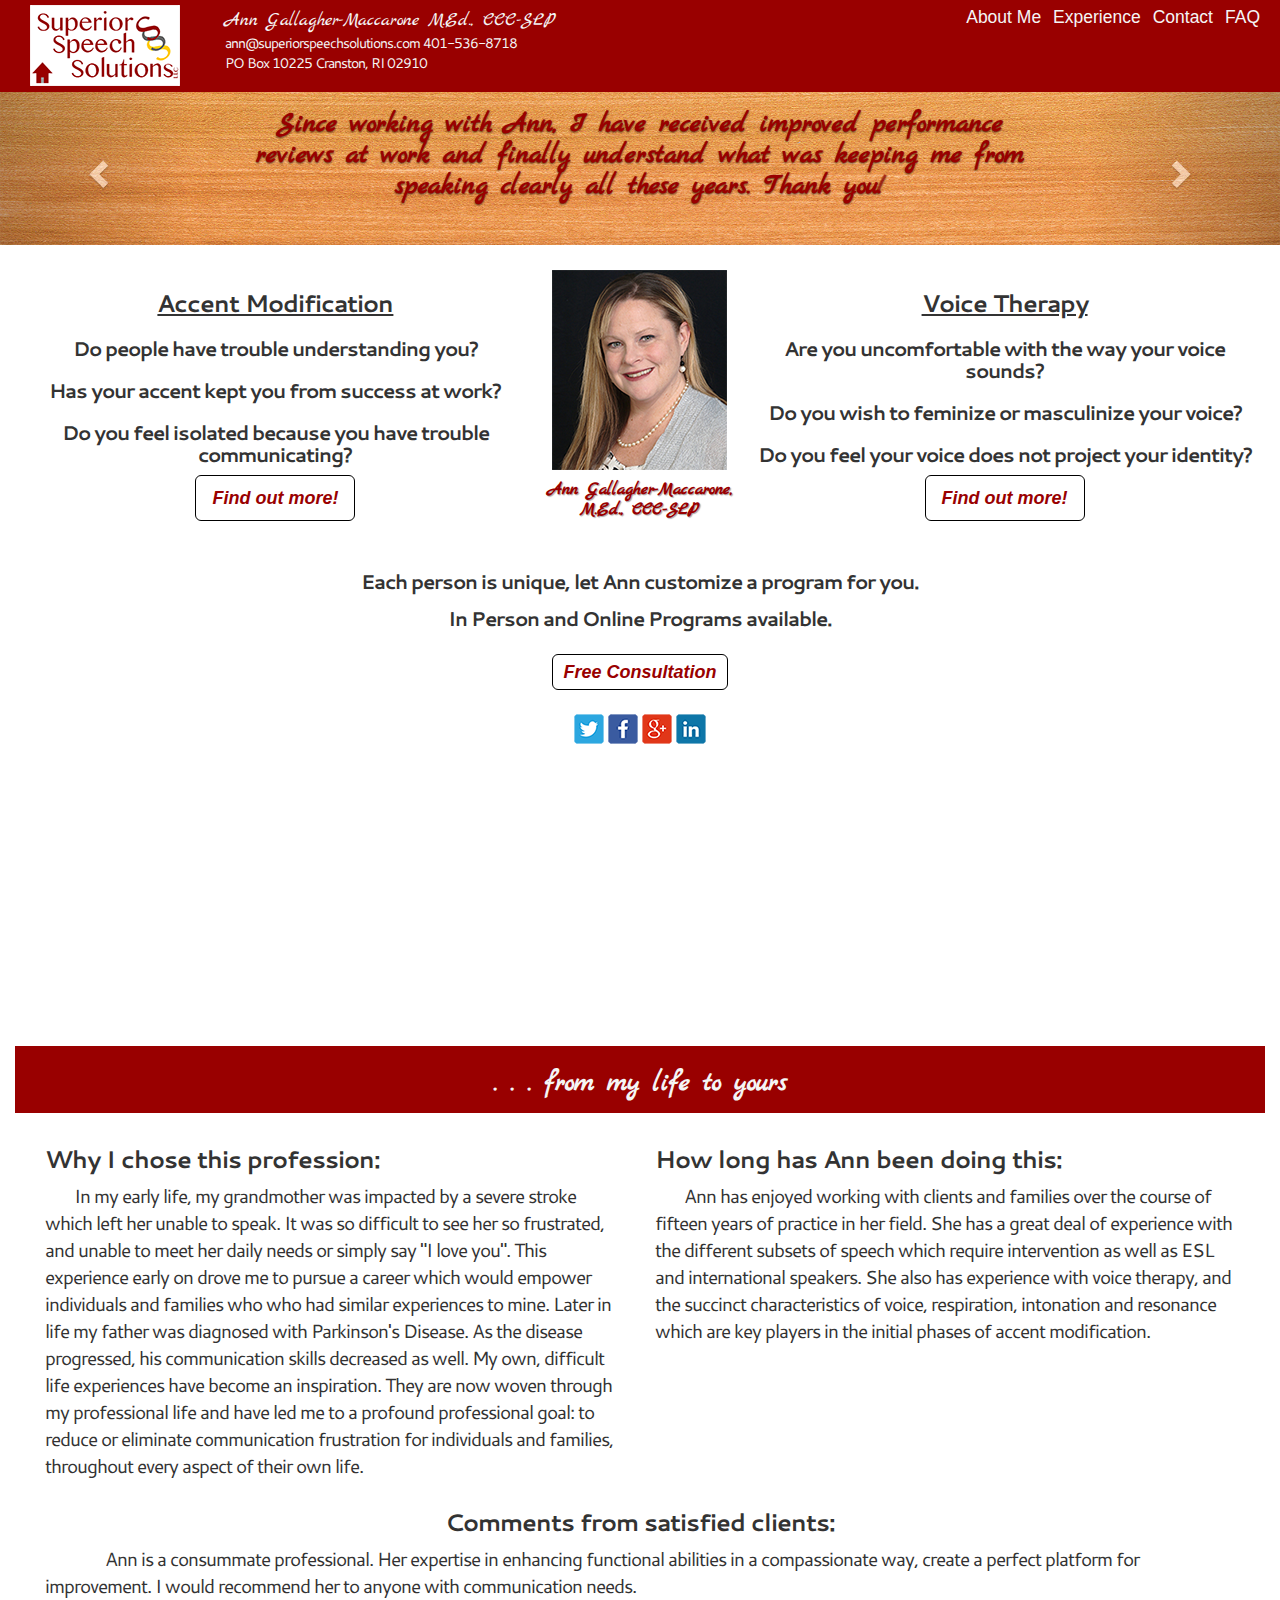
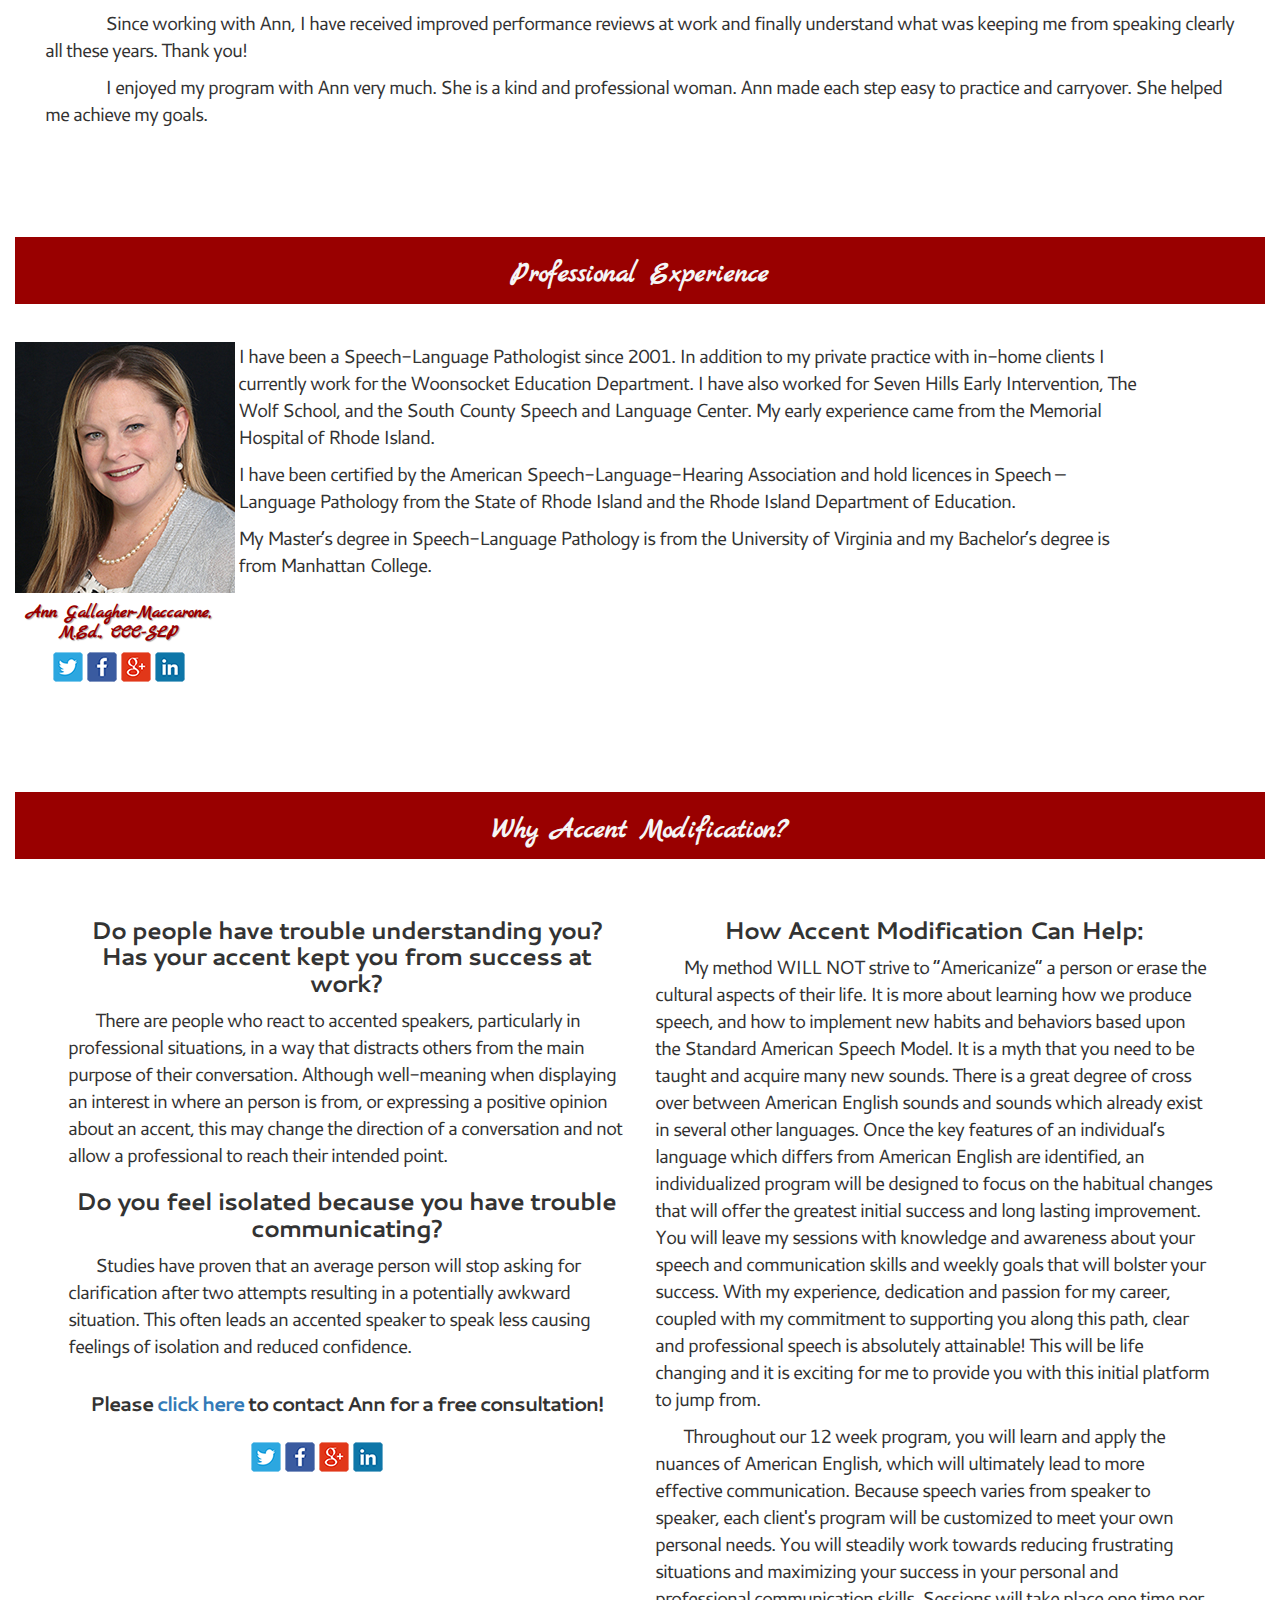
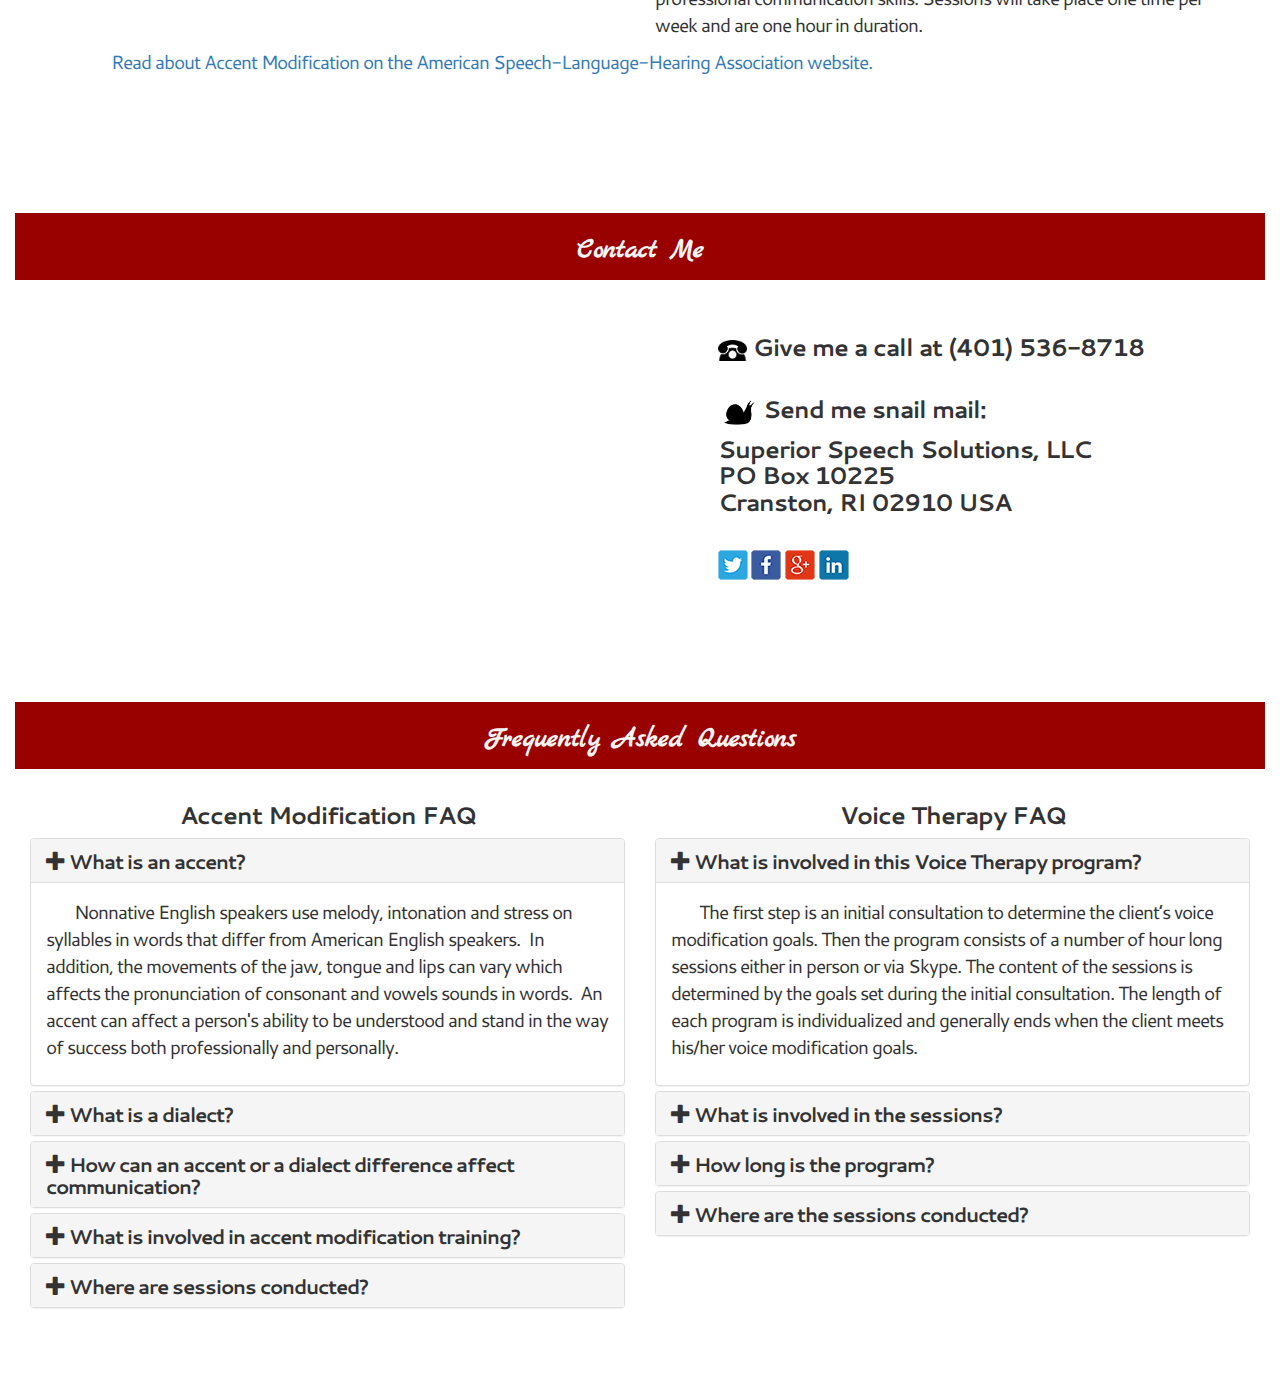
<file: index.html>
<!doctype html>
<html>
  <head>
    <meta charset="utf-8">
    <meta http-equiv="X-UA-Compatible" content="IE=edge">
    <meta name="viewport" content="width=device-width, initial-scale=1">

    <title>Superior Speech Solutions, LLC / Accent Modification</title>

    <!-- JQuery links -->
    <script src="https://ajax.googleapis.com/ajax/libs/jquery/1.11.3/jquery.min.js"></script>
    <script src="https://maxcdn.bootstrapcdn.com/bootstrap/3.3.5/js/bootstrap.min.js"></script>

    <!-- Bootstrap core CSS -->
    <link rel="stylesheet" href="https://maxcdn.bootstrapcdn.com/bootstrap/3.3.5/css/bootstrap.min.css">

    <!-- Custom Stylesheets an Fonts-->
    <link rel="stylesheet" href="css/style.css">
    <link href="https://fonts.googleapis.com/css?family=Cantarell" rel="stylesheet" type="text/css">
		<link href='https://fonts.googleapis.com/css?family=Marck+Script' rel='stylesheet' type='text/css'>

    <!-- HTML5 shim and Respond.js for IE8 support of HTML5 elements and media queries -->
    <!--[if lt IE 9]>
      <script src="https://oss.maxcdn.com/html5shiv/3.7.2/html5shiv.min.js"></script>
      <script src="https://oss.maxcdn.com/respond/1.4.2/respond.min.js"></script>
    <![endif]-->

  </head>

  <body>
    <!-- Navbar Starts Here -->
    <nav class="navbar navbar-fixed-top navbar-inverse hidden-xs" role="naviagtion">
      <div class="container-fluid">
          <div class="navbar-header col-sm-7">
            <a id="home-icon" class="col-sm-3" href="#"><img src="img/sss-logo-llc-home-sm.png" alt="Superior Speech Solutions Logo"></a>
            <div class="col-sm-8 hidden-sm" id="ann-name-contact">
              <h4 id="ann-name"> Ann Gallagher-Maccarone M.Ed., CCC-SLP </h4>
              <p id="ann-contact"> ann@superiorspeechsolutions.com  401-536-8718<br>PO Box 10225 Cranston, RI 02910 </p>
            </div> <!-- end ann-name-contact -->
          </div>
          <div class="collapse navbar-collapse">
            <ul class="nav nav-pills navbar-right">
              <!-- <li role="presentation"> <a href="#home">Home</a> </li> -->
              <li role="presentation"> <a href="#about-me-page">About Me</a> </li>
              <li role="presentation"> <a href="#prof-experience-page">Experience</a> </li>
              <!-- <li role="presentation"> <a href="#programs-page">Programs</a> </li> -->
              <li role="presentation"> <a href="#contact-page">Contact</a> </li>
              <li role="presentation"> <a href="#faq-page">FAQ</a> </li>
            </ul> <!--end nav navbar-pills -->
          </div> <!--end navbar-collapse collapse -->
      </div> <!--end container-fluid (nav) -->
    </nav> <!--end navbar navbar-inverse navbar-fixed-top -->

<!-- Small Screen Menu -->

    <div class="nav navbar-default navbar-fixed-top small-screen-menu visible-xs" role="navigation">
      <div class="home-link navbar-header">
        <a class="col-xs-5" id="home-icon" href="#"><img src="img/sss-logo-llc-home-sm.png" class="img-responsive" alt="Superior Speech Solutions Logo"></a>
      </div> <!-- end home-link -->
      <ul class="col-xs-7 nav navbar-default navbar-fixed-top">
        <!-- <li role="presentation"> <a href="#home">Home</a> </li> -->
        <li role="presentation"> <a href="#about-me-page">About</a> </li>
        <li role="presentation"> <a href="#contact-page">Contact</a> </li>
        <li role="presentation"> <a href="#prof-experience-page">Experience</a> </li>
        <li role="presentation"> <a href="#faq-page">FAQ</a> </li>
      </ul> <!--end nav navbar-pills -->
    </div> <!-- end small-screen-menu -->


    <!-- Customer Quotes Carousel -->
    <div class="tesimonials">
      <div id="carousel-example-generic" class="carousel slide hidden-sm hidden-xs" data-ride="carousel">
      <!-- Indicators -->
        <!-- <ol class="carousel-indicators">
          <li data-target="#carousel-example-generic" data-slide-to="0" class="active"></li>
          <li data-target="#carousel-example-generic" data-slide-to="1"></li>
          <li data-target="#carousel-example-generic" data-slide-to="2"></li>
        </ol> -->
      <!-- Wrapper for slides -->
        <div class="carousel-inner" role="listbox">
          <div class="item active">
            <img src="img/gold-background-200.png" alt="gold background">
            <div class="carousel-caption">
              <h1>Since working with Ann, I have received improved performance reviews at work and finally understand what was keeping me from speaking clearly all these years.  Thank you!</h1>
            </div> <!--end carousel-caption -->
          </div> <!--end item-active -->
          <div class="item">
            <img src="img/gold-background-200.png" alt="gold background">
            <div class="carousel-caption dark-text">
              <h1>I enjoyed my program with Ann very much.  She is a kind and professional woman.  Ann made each step easy to practice and carryover.  She helped me achieve my goals.</h1>
            </div> <!--end carousel-caption -->
          </div> <!--end item -->
          <div class="item">
            <img src="img/gold-background-200.png" alt="gold background">
            <div class="carousel-caption">
              <h1>Ann provided me with valuable insights into modifying my accent.<br>I am more understood by all and could not be happier.</h1>
            </div> <!--end carousel-caption -->
          </div> <!--end item -->
        </div> <!--end carousel-inner -->
      <!-- Carousel Controls -->
        <a class="left carousel-control" href="#carousel-example-generic" role="button" data-slide="prev">
          <span class="glyphicon glyphicon-chevron-left" aria-hidden="true"></span>
          <span class="sr-only">Previous</span>
        </a>
        <a class="right carousel-control" href="#carousel-example-generic" role="button" data-slide="next">
          <span class="glyphicon glyphicon-chevron-right" aria-hidden="true"></span>
          <span class="sr-only">Next</span>
        </a>
      </div> <!--end carousel -->
    </div> <!-- end testimonials -->

      <div class="home-page container-fluid">
        <div class="col-md-5 programs-box">
          <h2> Accent Modification </h2>
          <h3> Do people have trouble understanding you? </h3>
          <h3> Has your accent kept you from success at work? </h3>
          <h3> Do you feel isolated because you have trouble communicating? </h3>
          <a class="btn btn-lg btn-info all-btn-format" href="#programs-page"> <em> Find out more! </em> </a>
        </div> <!-- end col-md-3 -->
        <div class="col-md-2 about-me-box">
          <img src="img/ann-profile-pic-sm.png" alt="picture of Ann">
          <h4> Ann Gallagher-Maccarone,<br>M.Ed., CCC-SLP </h4>
        </div> <!-- end about-me -->
        <div class="col-md-5 programs-box">
          <h2> Voice Therapy </h2>
          <h3> Are you uncomfortable with the way your voice sounds? </h3>
          <h3> Do you wish to feminize or masculinize your voice? </h3>
          <h3> Do you feel your voice does not project your identity? </h3>
          <a class="btn btn-lg btn-info all-btn-format" href="#faq-page"> <em> Find out more! </em> </a>
        </div> <!-- end programs-box -->
        <div class="col-sm-12 programs-box-full-width">
          <h3> Each person is unique, let Ann customize a program for you.</h3>
          <h3> In Person and Online Programs available.</h3>
          <div class="free-button-div">
            <a class="btn btn-info btn-lg all-btn-format free-button" href="#contact-page"> <em> Free Consultation </em> </a>
          </div>
          <div class="social-media">
            <ul>
              <li> <a href="https://twitter.com/Supspeechsoluti" target="_blank"> <img src="img/twitter.png" alt="twitter icon"> </a></li>
              <li> <a href="https://www.facebook.com/Superiorspeechsolutions/?fref=ts" target="_blank"> <img src="img/facebook.png" alt="facebook icon"> </a> </li>
              <li> <a href="https://plus.google.com/u/0/117573382757663790244/posts?cfem=1" target="_blank"> <img src="img/google-plus.png" alt="google plus icon"> </a> </li>
              <li> <a href="https://www.linkedin.com/in/ann-gallagher-maccarone-69604473" target="_blank"> <img src="img/linkedin.png" alt="linkedin icon"> </a> </li>
            </ul>
          </div> <!-- end social-media -->
        </div>
      </div> <!-- end home-page container-fluid-->

      <div class="col-md-12" id="about-me-page">
        <div class="section-header">
          <h1> . . . from my life to yours </h1>
        </div> <!-- end section-header -->
        <div class="about-me col-md-12">
          <div class="col-md-6">
            <h2> Why I chose this profession: </h2>
            <p> In my early life, my grandmother was impacted by a severe stroke which left her unable to speak.  It was so difficult to see her so frustrated, and unable to meet her daily needs or simply say "I love you".  This experience early on drove me to pursue a career which would empower individuals and families who who had similar experiences to mine.  Later in life my father was diagnosed with Parkinson's Disease.  As the disease progressed, his communication  skills decreased as well.  My own, difficult life experiences have become an inspiration.  They are now woven through my professional life and have led me to a profound professional goal: to reduce or eliminate communication frustration for individuals and families, throughout every aspect of their own life. </p>
          </div>
          <div class="col-md-6">
            <h2> How long has Ann been doing this: </h2>
            <p> Ann has enjoyed working with clients and families over the course of fifteen years of practice in her field.  She has a great deal of experience with the different subsets of speech which require intervention as well as ESL and international speakers.  She also has experience with voice therapy, and the succinct characteristics of voice, respiration, intonation and resonance which are key players in the initial phases of accent modification. </p>
          </div>
          <div class="col-md-12 client-comments">
            <h2> Comments from satisfied clients: </h2>
            <p> Ann is a consummate professional. Her expertise in enhancing functional abilities in a compassionate way, create a perfect platform for improvement. I would recommend her to anyone with communication needs. </p>
            <p>Since working with Ann, I have received improved performance reviews at work and finally understand what was keeping me from speaking clearly all these years.  Thank you!</p>
            <p>I enjoyed my program with Ann very much.  She is a kind and professional woman.  Ann made each step easy to practice and carryover.  She helped me achieve my goals.</p>

          </div>
        </div> <!-- end about-me -->
      </div> <!-- end about-me-page -->

      <div class="col-md-12" id="prof-experience-page">
        <div class="section-header">
          <h1> Professional Experience </h1>
        </div> <!-- end section-header -->
        <div class="col-md-2 about-me-box">
          <img src="img/ann-profile-pic.png" alt="picture of Ann">
          <h4> Ann Gallagher-Maccarone,<br>M.Ed., CCC-SLP </h4>
          <div class="social-media">
            <ul>
              <li> <a href="https://twitter.com/Supspeechsoluti" target="_blank"> <img src="img/twitter.png" alt="twitter icon"> </a></li>
              <li> <a href="https://www.facebook.com/Superiorspeechsolutions/?fref=ts" target="_blank"> <img src="img/facebook.png" alt="facebook icon"> </a> </li>
              <li> <a href="https://plus.google.com/u/0/117573382757663790244/posts?cfem=1" target="_blank"> <img src="img/google-plus.png" alt="google plus icon"> </a> </li>
              <li> <a href="https://www.linkedin.com/in/ann-gallagher-maccarone-69604473" target="_blank"> <img src="img/linkedin.png" alt="linkedin icon"> </a> </li>
            </ul>
          </div> <!-- end social-media -->
        </div> <!-- end about-me -->
        <div class="col-md-9 prof-experience">
          <p> I have been a Speech-Language Pathologist since 2001. In addition to my private practice with in-home clients I currently work for the Woonsocket Education Department.  I have also worked for Seven Hills Early Intervention, The Wolf School, and the South County Speech and Language Center.  My early experience came from the Memorial Hospital of Rhode Island. </p>
          <!-- <p> I belong to a number of professional organizations including: <br>CORSPAN: Corporate Speech Pathology Network<br>RISHA:  Rhode Island Speech Language Hearing Association </p> -->
          <p>I have been certified by the American Speech-Language-Hearing Association and hold licences in Speech – Language Pathology from the State of Rhode Island and the Rhode Island Department of Education. </p>
          <p> My Master’s degree in Speech-Language Pathology is from the University of Virginia and my Bachelor’s degree is from Manhattan College. </p>
        </div> <!-- end prof-experience -->
      </div> <!-- end prof-experience-page -->

      </div> <!-- end prof-experience -->

      <div class="col-md-12" id="programs-page">
        <div class="section-header">
          <h1> Why Accent Modification? </h1>
        </div> <!-- end section-header -->
        <div class="programs">
          <div class="col-md-6">
            <h2> Do people have trouble understanding you? <br>Has your accent kept you from success at work?</h2>
            <p> There are people who react to accented speakers, particularly in professional situations, in a way that distracts others from the main purpose of their conversation.  Although well-meaning when displaying an interest in where an person is from, or expressing a positive opinion about an accent, this may change the direction of a conversation and not allow a professional to reach their intended point. </p>
            <h2> Do you feel isolated because you have trouble communicating? </h2>
            <p> Studies have proven that an average person will stop asking for clarification after two attempts resulting in a potentially awkward situation.  This often leads an accented speaker to speak less causing feelings of isolation and reduced confidence. </p>
            <div class="prog-contact">
              <h3> Please <a href="#contact-page">click here</a> to contact Ann for a free consultation! </h3>
              <div class="social-media">
                <ul>
                  <li> <a href="https://twitter.com/Supspeechsoluti" target="_blank"> <img src="img/twitter.png" alt="twitter icon"> </a></li>
                  <li> <a href="https://www.facebook.com/Superiorspeechsolutions/?fref=ts" target="_blank"> <img src="img/facebook.png" alt="facebook icon"> </a> </li>
                  <li> <a href="https://plus.google.com/u/0/117573382757663790244/posts?cfem=1" target="_blank"> <img src="img/google-plus.png" alt="google plus icon"> </a> </li>
                  <li> <a href="https://www.linkedin.com/in/ann-gallagher-maccarone-69604473" target="_blank"> <img src="img/linkedin.png" alt="linkedin icon"> </a> </li>
                </ul>
              </div> <!-- end social-media -->
            </div> <!-- end prog-contact -->
          </div> <!-- end col-md-6 -->
          <div class="col-md-6">
            <h2> How Accent Modification Can Help: </h2>
            <p> My method WILL NOT strive to “Americanize” a person or erase the cultural aspects of their life.  It is more about learning how we produce speech, and how to implement new habits and behaviors based upon the Standard American Speech Model.  It is a myth that you need to be taught and acquire many new sounds.  There is a great degree of cross over between American English sounds and sounds which already exist in several other languages. Once the key features of an individual’s language which differs from American English are identified, an individualized program will be designed to focus on the habitual changes that will offer the greatest initial success and long lasting improvement. You will leave my sessions with knowledge and awareness about your speech and communication skills and weekly goals that will bolster your success.  With my experience, dedication and passion for my career, coupled with my commitment to supporting you along this path, clear and professional speech is absolutely attainable!  This will be life changing and it is exciting for me to provide you with this initial platform to jump from.</p>
            <p> Throughout our 12 week program, you will learn and apply the nuances of American English, which will ultimately lead to more effective communication.  Because speech varies from speaker to speaker, each client's program will be customized to meet your own personal needs.  You will steadily work towards reducing frustrating situations and maximizing your success in your personal and professional communication skills.  Sessions will take place one time per week and are one hour in duration. </p>
          </div>
          <p> <a href="http://www.asha.org/public/speech/development/accent_mod.htm" target="_blank"> Read about Accent Modification on the American Speech-Language-Hearing Association website. </a> </p>
        </div> <!--end programs -->
      </div> <!-- end programs-page -->

      <div class="col-md-12" id="contact-page">
        <div class="section-header">
          <h1> Contact Me </h1>
        </div> <!-- end section-header -->
        <div class="email col-md-6">
          <script type="text/javascript" src="https://form.jotform.com/jsform/70006946425151"></script>
        </div> <!-- end email -->
        <div class="phone-address col-md-5">
            <h2 class="phone"> <img src="img/phone-300px.png" id="telephone" alt="telephone icon"> Give me a call at (401) 536-8718</h2>
            <h2> <img src="img/snail_silhouette-300px.png" id="snail" alt="snail icon"> Send me snail mail: </h2>
            <h2 class="address"> Superior Speech Solutions, LLC <br> PO Box 10225<br>Cranston, RI 02910 USA </h2>
            <div class="social-media">
              <ul>
                <li> <a href="https://twitter.com/Supspeechsoluti" target="_blank"> <img src="img/twitter.png" alt="twitter icon"> </a></li>
                <li> <a href="https://www.facebook.com/Superiorspeechsolutions/?fref=ts" target="_blank"> <img src="img/facebook.png" alt="facebook icon"> </a> </li>
                <li> <a href="https://plus.google.com/u/0/117573382757663790244/posts?cfem=1" target="_blank"> <img src="img/google-plus.png" alt="google plus icon"> </a> </li>
                <li> <a href="https://www.linkedin.com/in/ann-gallagher-maccarone-69604473" target="_blank"> <img src="img/linkedin.png" alt="linkedin icon"> </a> </li>
              </ul>
            </div> <!-- end social-media -->
        </div> <!--end phone-address -->
      </div> <!-- end contact-page -->

      <div class="col-md-12" id="faq-page">
        <div class="section-header">
          <h1> Frequently Asked Questions </h1>
        </div> <!-- end section-header -->

        <div class="col-md-6" id="accent-mod-faq">
          <h2> Accent Modification FAQ </h2>
          <div class="panel-group" id="accordion-amfaq">
            <div class="panel panel-default">
              <div class="panel-heading">
                <h3 class="panel-title">
                  <a data-toggle="collapse" data-parent="#accordion-amfaq" href="#collapseOne"><span class="glyphicon glyphicon-plus"></span>
                    What is an accent?
                  </a>
                </h3>
              </div> <!--end panel-heading -->
              <div id="collapseOne" class="panel-collapse collapse in">
                <div class="panel-body">
                  <p>Nonnative English speakers use melody, intonation and stress on syllables in words that differ from American English speakers.  In addition, the movements of the jaw, tongue and lips can vary which affects the pronunciation of consonant and vowels sounds in words.  An accent can affect a person's ability to be understood and stand in the way of success both professionally and personally.</p>
                </div> <!--end panel-body -->
              </div> <!--end collapseOne panel-collapse collapse in -->
            </div> <!--end panel panel-default -->
            <div class="panel panel-default">
              <div class="panel-heading">
                <h3 class="panel-title">
                  <a data-toggle="collapse" data-parent="#accordion-amfaq" href="#collapseTwo"><span class="glyphicon glyphicon-plus"></span>
                    What is a dialect?
                  </a>
                </h3>
              </div> <!--end panel-heading -->
              <div id="collapseTwo" class="panel-collapse collapse">
                <div class="panel-body">
                  <p>Those who speak the same language can have variations in the way they speak, both in sounds and word choice which varies regionally.  Some choose to work on dialect to limit differences in their speech in order to assimilate or for professional purposes. </p>
                </div> <!--end panel-body -->
              </div> <!--end collapseThree panel-collapse collapse in -->
            </div> <!--end panel panel-default -->
            <div class="panel panel-default">
              <div class="panel-heading">
                <h3 class="panel-title">
                  <a data-toggle="collapse" data-parent="#accordion-amfaq" href="#collapseThree"><span class="glyphicon glyphicon-plus"></span>
                    How can an accent or a dialect difference affect communication?
                  </a>
                </h3>
              </div><!--end panel-heading -->
              <div id="collapseThree" class="panel-collapse collapse">
                <div class="panel-body">
                  <p>Some individuals feel challenges and frustration communicating because of their accent.  They may find it difficult to be understood which can lead to decreased social interaction.  It may hinder an individual's professional expression, and may lead a listener to focus more on the person's accent than what they are trying to convey.  This can negatively impact job performance, educational advancement, self-esteem and everyday life. </p>
                </div> <!--end panel-body -->
              </div> <!--end collapseFour panel-collapse collapse in -->
            </div> <!--end panel panel-default -->
            <div class="panel panel-default">
              <div class="panel-heading">
                <h3 class="panel-title">
                  <a data-toggle="collapse" data-parent="#accordion-amfaq" href="#collapseFour"><span class="glyphicon glyphicon-plus"></span>
                    What is involved in accent modification training?
                  </a>
                </h3>
              </div><!--end panel-heading -->
              <div id="collapseFour" class="panel-collapse collapse">
                <div class="panel-body">
                  <p> The main goal in accent modification training is to help each client speak more intelligibly and be understood by a larger population.  Elimination of an accent or cultural identity is NOT the goal.  A client is actually learning how to "Americanize" their speech patterns.  After a specific assessment of an individual’s speech, an individualized program is tailor made. </p>
                </div> <!--end panel-body -->
              </div> <!--end collapseFour panel-collapse collapse in -->
            </div> <!--end panel panel-default -->
            <div class="panel panel-default">
              <div class="panel-heading">
                <h3 class="panel-title">
                  <a data-toggle="collapse" data-parent="#accordion-amfaq" href="#collapseFive"><span class="glyphicon glyphicon-plus"></span>
                    Where are sessions conducted?
                  </a>
                </h3>
              </div> <!--end panel-heading -->
              <div id="collapseFive" class="panel-collapse collapse">
                <div class="panel-body">
                  <p>Your customized sessions are offered locally in person or via Skype.</p>
                </div> <!--end panel-body -->
              </div> <!--end collapseTwo panel-collapse collapse in -->
            </div> <!--end panel panel-default -->
          </div>  <!--end panel-group, accordion-amfaq -->
        </div> <!-- end accent-mod-faq -->

        <div class="col-md-6" id="voice-therapy-faq">
          <h2> Voice Therapy FAQ </h2>
          <div class="panel-group" id="accordion-vtfaq">
            <div class="panel panel-default">
              <div class="panel-heading">
                <h3 class="panel-title">
                  <a data-toggle="collapse" data-parent="#accordion-vtfaq" href="#collapseSix"><span class="glyphicon glyphicon-plus"></span>
                    What is involved in this Voice Therapy program?
                  </a>
                </h3>
              </div> <!--end panel-heading -->
              <div id="collapseSix" class="panel-collapse collapse in">
                <div class="panel-body">
                  <p>The first step is an initial consultation to determine the client’s voice modification goals.  Then the program consists of a number of hour long sessions either in person or via Skype.  The content of the sessions is determined by the goals set during the initial consultation.  The length of each program is individualized and generally ends when the client meets his/her voice modification goals.</p>
                </div> <!--end panel-body -->
              </div> <!--end collapseOne panel-collapse collapse in -->
            </div> <!--end panel panel-default -->
            <div class="panel panel-default">
              <div class="panel-heading">
                <h3 class="panel-title">
                  <a data-toggle="collapse" data-parent="#accordion-vtfaq" href="#collapseSeven"><span class="glyphicon glyphicon-plus"></span>
                    What is involved in the sessions?
                  </a>
                </h3>
              </div> <!--end panel-heading -->
              <div id="collapseSeven" class="panel-collapse collapse">
                <div class="panel-body">
                  <p>Sessions are individualized to focus on the client’s goals.</p>
                  <p>Your session may include:</p>
                  <ul class="indent-ul-faq">
                    <li>Vocal hygiene training</li>
                    <li>Breathing techniques to support a strong, healthy voice</li>
                    <li>Gender based vocal modulation including</li>
                      <ul>
                        <li>Resonance</li>
                        <li>Pitch</li>
                        <li>Volume</li>
                        <li>Intonation</li>
                        <li>Articulation</li>
                        <li>Rate/Volume</li>
                      </ul>
                      <li>Gender focused language</li>
                        <ul>
                          <li>Semantics</li>
                          <li>Pragmatics (social rules of communication) </li>
                        </ul>
                      </ul>
                </div> <!--end panel-body -->
              </div> <!--end collapseThree panel-collapse collapse in -->
            </div> <!--end panel panel-default -->
            <div class="panel panel-default">
              <div class="panel-heading">
                <h3 class="panel-title">
                  <a data-toggle="collapse" data-parent="#accordion-vtfaq" href="#collapseEight"><span class="glyphicon glyphicon-plus"></span>
                    How long is the program?
                  </a>
                </h3>
              </div><!--end panel-heading -->
              <div id="collapseEight" class="panel-collapse collapse">
                <div class="panel-body">
                  <p>The length of each program is individualized and generally ends when the client meets all goals set jointly with the clinician such as when the client feels the self-perception of their voice matches that of their identity and personality.</p>
                </div> <!--end panel-body -->
              </div> <!--end collapseFour panel-collapse collapse in -->
            </div> <!--end panel panel-default -->
            <div class="panel panel-default">
              <div class="panel-heading">
                <h3 class="panel-title">
                  <a data-toggle="collapse" data-parent="#accordion-vtfaq" href="#collapseNine"><span class="glyphicon glyphicon-plus"></span>
                    Where are the sessions conducted?
                  </a>
                </h3>
              </div> <!--end panel-heading -->
              <div id="collapseNine" class="panel-collapse collapse">
                <div class="panel-body">
                  <p>Your customized sessions are offered locally in person or via Skype.</p>
                </div> <!--end panel-body -->
              </div> <!--end collapseTwo panel-collapse collapse in -->
            </div> <!--end panel panel-default -->
          </div>  <!--end panel-group, accordion-vtfaq -->

      </div> <!-- end faq-page -->

  </body>
</html>
</file>
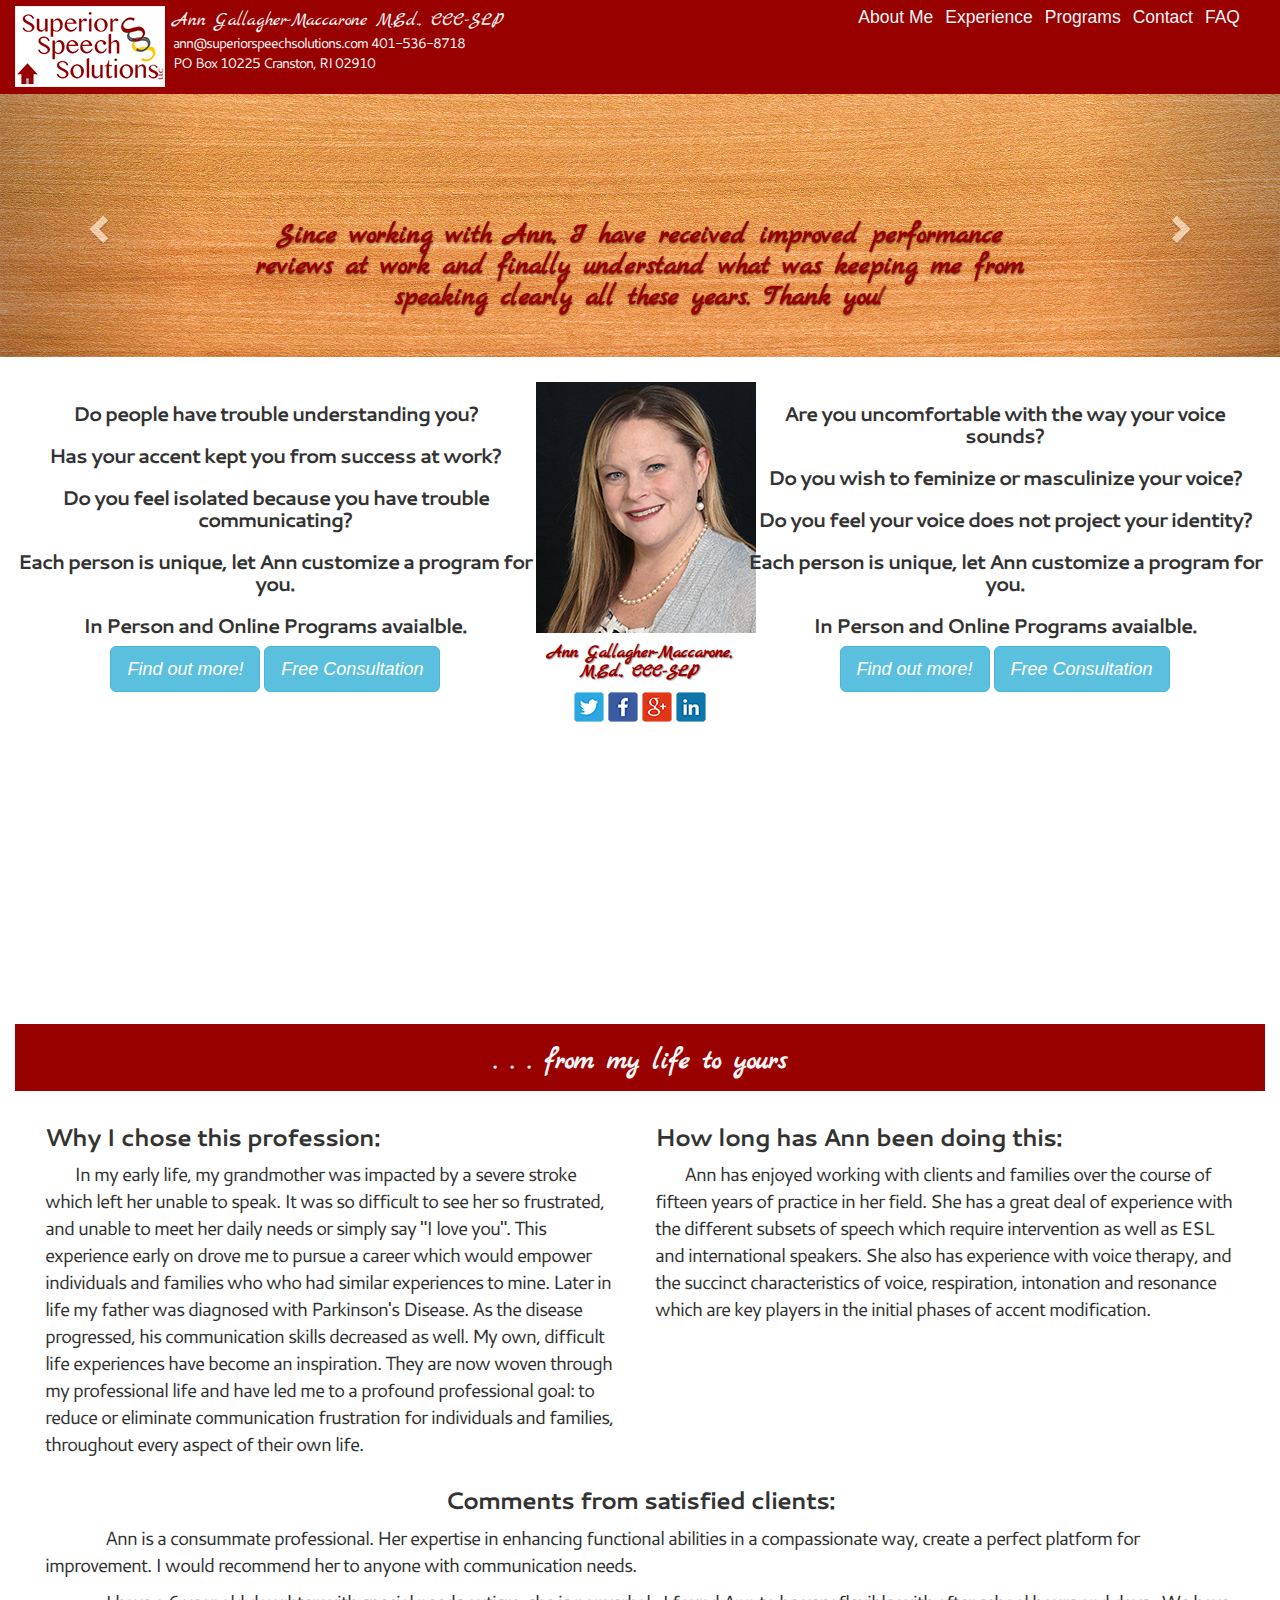
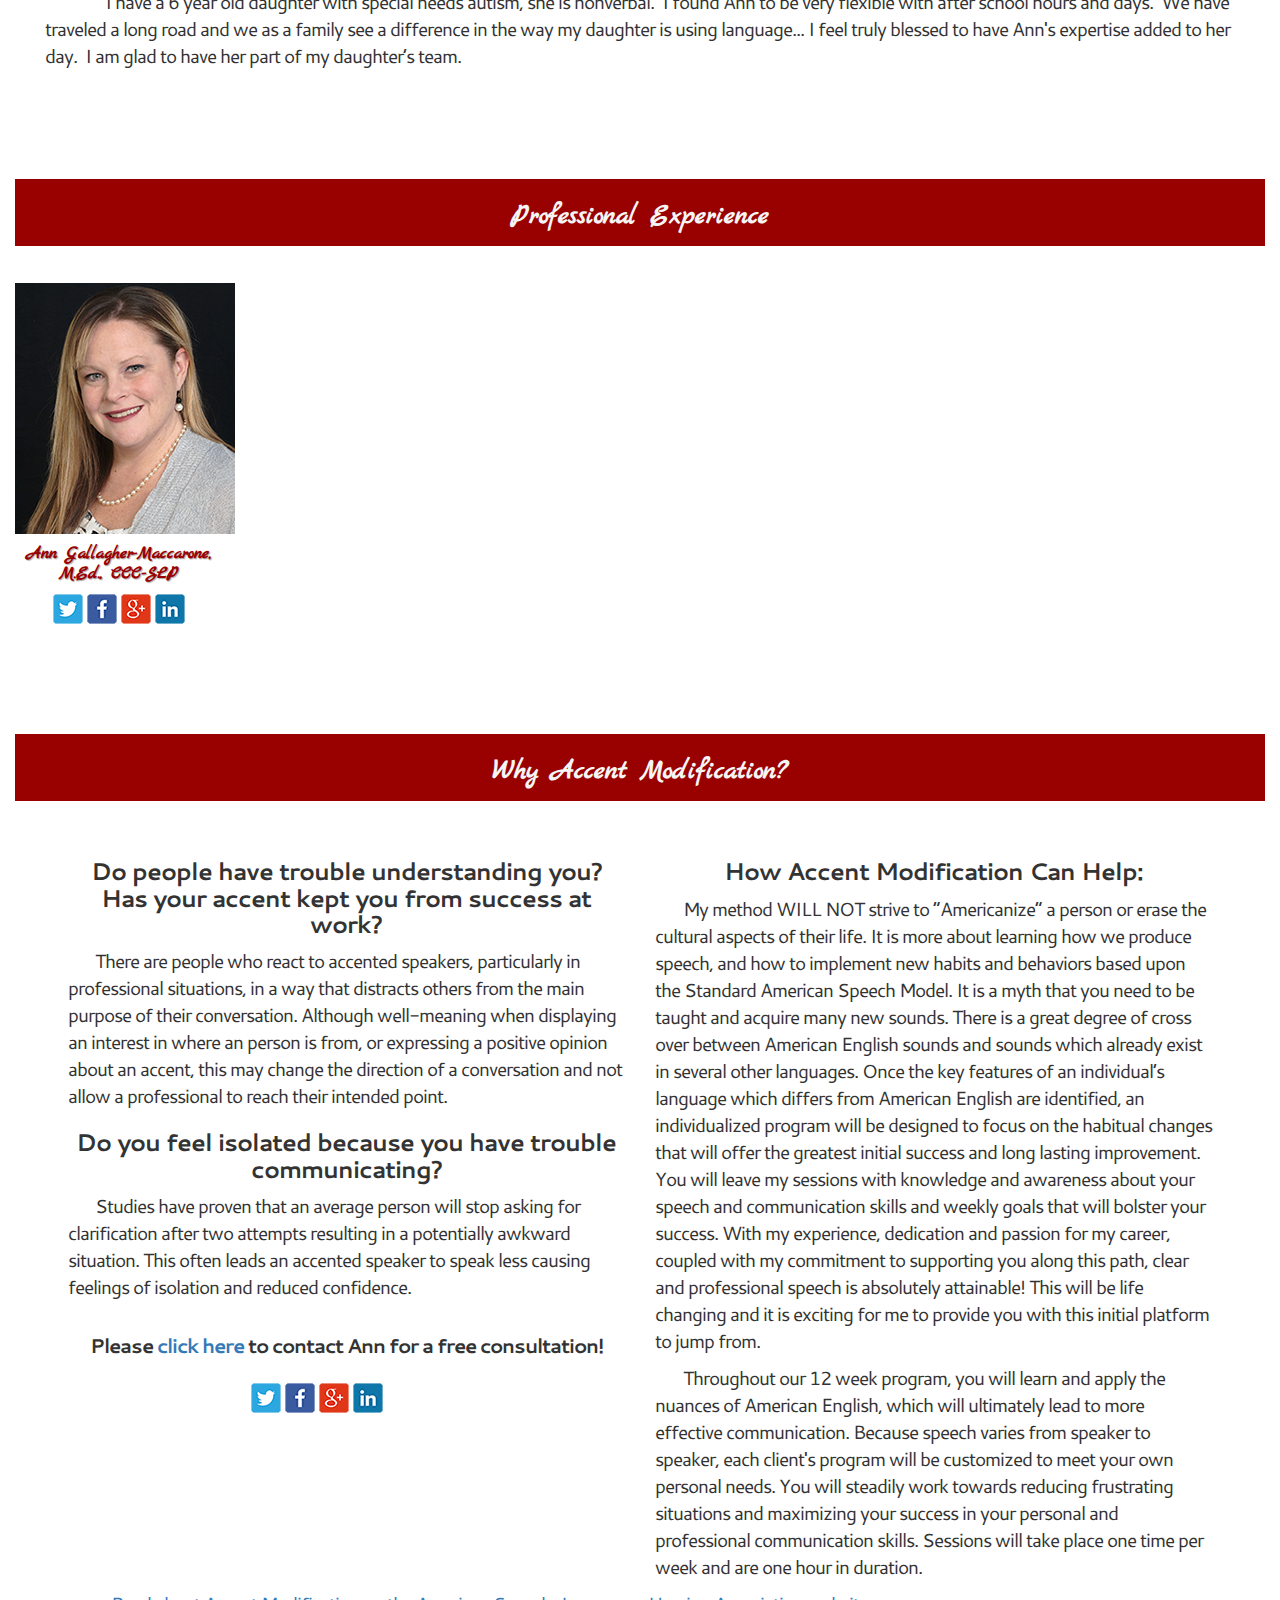
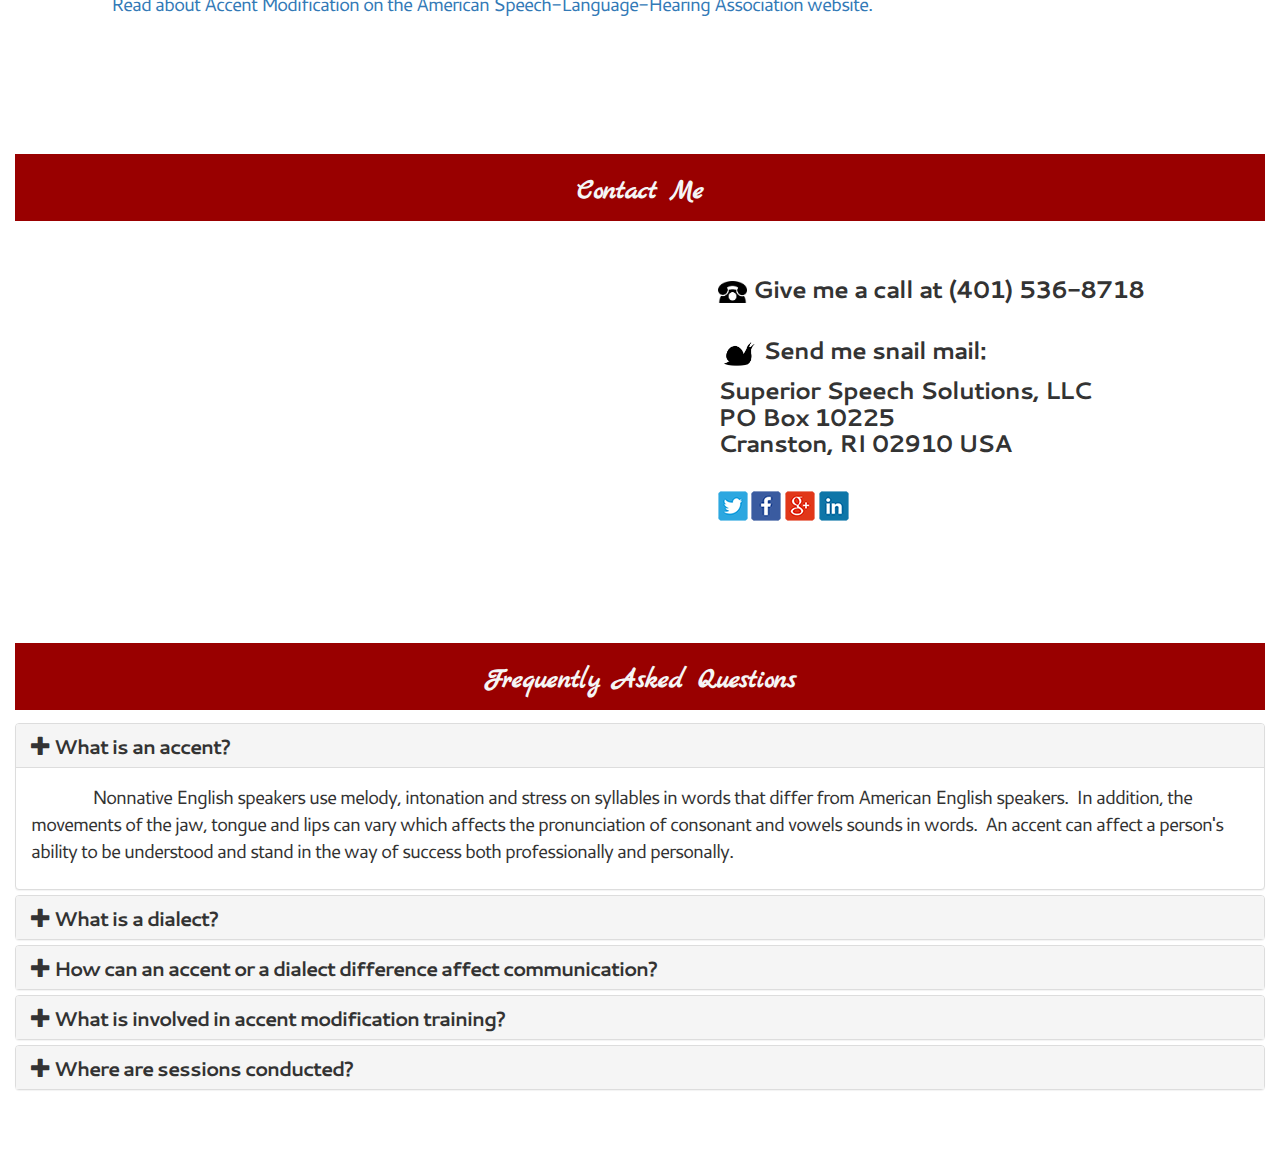
<file: index Trans.html>
<!doctype html>
<html>
  <head>
    <meta charset="utf-8">
    <meta http-equiv="X-UA-Compatible" content="IE=edge">
    <meta name="viewport" content="width=device-width, initial-scale=1">

    <title>Superior Speech Solutions, LLC / Accent Modification</title>

    <!-- JQuery links -->
    <script src="https://ajax.googleapis.com/ajax/libs/jquery/1.11.3/jquery.min.js"></script>
    <script src="https://maxcdn.bootstrapcdn.com/bootstrap/3.3.5/js/bootstrap.min.js"></script>

    <!-- Bootstrap core CSS -->
    <link rel="stylesheet" href="https://maxcdn.bootstrapcdn.com/bootstrap/3.3.5/css/bootstrap.min.css">

    <!-- Custom Stylesheets an Fonts-->
    <link rel="stylesheet" href="css/style.css">
    <link href="https://fonts.googleapis.com/css?family=Cantarell" rel="stylesheet" type="text/css">
		<link href='https://fonts.googleapis.com/css?family=Marck+Script' rel='stylesheet' type='text/css'>

    <!-- HTML5 shim and Respond.js for IE8 support of HTML5 elements and media queries -->
    <!--[if lt IE 9]>
      <script src="https://oss.maxcdn.com/html5shiv/3.7.2/html5shiv.min.js"></script>
      <script src="https://oss.maxcdn.com/respond/1.4.2/respond.min.js"></script>
    <![endif]-->

  </head>

  <body>
    <!-- Navbar Starts Here -->
    <nav class="navbar navbar-fixed-top navbar-inverse hidden-xs" role="naviagtion">
      <div class="container-fluid">
        <div class="row">
          <div class="navbar-header col-md-8">
            <a id="home-icon" class="col-md-2" href="#"><img src="img/sss-logo-llc-home-sm.png" alt="Superior Speech Solutions Logo"></a>
            <div class="col-md-6" id="ann-name-contact">
              <h4 id="ann-name"> Ann Gallagher-Maccarone M.Ed., CCC-SLP </h4>
              <p id="ann-contact"> ann@superiorspeechsolutions.com  401-536-8718<br>PO Box 10225 Cranston, RI 02910 </p>
            </div> <!-- end ann-name-contact -->
          </div>
          <div class="collapse navbar-collapse col-md-4">
            <ul class="nav nav-pills navbar-right">
              <!-- <li role="presentation"> <a href="#home">Home</a> </li> -->
              <li role="presentation"> <a href="#about-me-page">About Me</a> </li>
              <li role="presentation"> <a href="#prof-experience-page">Experience</a> </li>
              <li role="presentation"> <a href="#programs-page">Programs</a> </li>
              <li role="presentation"> <a href="#contact-page">Contact</a> </li>
              <li role="presentation"> <a href="#faq-page">FAQ</a> </li>
            </ul> <!--end nav navbar-pills -->
          </div> <!--end navbar-collapse collapse -->
        </div> <!-- end row -->
      </div> <!--end container-fluid (nav) -->
    </nav> <!--end navbar navbar-inverse navbar-fixed-top -->

<!-- Small Screen Menu -->

    <div class="nav navbar-default navbar-fixed-top small-screen-menu visible-xs" role="navigation">
      <div class="home-link navbar-header">
        <a class="col-xs-5" id="home-icon" href="#"><img src="img/sss-logo-llc-home-sm.png" alt="Superior Speech Solutions Logo"></a>
      </div> <!-- end home-link -->
      <ul class="col-xs-7 nav navbar-default navbar-fixed-top">
        <!-- <li role="presentation"> <a href="#home">Home</a> </li> -->
        <li role="presentation"> <a href="#about-me-page">About</a> </li>
        <li role="presentation"> <a href="#contact-page">Contact</a> </li>
        <li role="presentation"> <a href="#programs-page">Programs</a> </li>
        <li role="presentation"> <a href="#faq-page">FAQ</a> </li>
      </ul> <!--end nav navbar-pills -->
    </div> <!-- end small-screen-menu -->


    <!-- Customer Quotes Carousel -->
    <div class="tesimonials">
      <div id="carousel-example-generic" class="carousel slide hidden-xs" data-ride="carousel">
      <!-- Indicators -->
        <!-- <ol class="carousel-indicators">
          <li data-target="#carousel-example-generic" data-slide-to="0" class="active"></li>
          <li data-target="#carousel-example-generic" data-slide-to="1"></li>
          <li data-target="#carousel-example-generic" data-slide-to="2"></li>
        </ol> -->
      <!-- Wrapper for slides -->
        <div class="carousel-inner" role="listbox">
          <div class="item active">
            <img src="img/gold-background-1.jpg" alt="gold background">
            <div class="carousel-caption">
              <h1>Since working with Ann, I have received improved performance reviews at work and finally understand what was keeping me from speaking clearly all these years.  Thank you!</h1>
            </div> <!--end carousel-caption -->
          </div> <!--end item-active -->
          <div class="item">
            <img src="img/gold-background-1.jpg" alt="gold background">
            <div class="carousel-caption dark-text">
              <h1>I enjoyed my program with Ann very much.  She is a kind and professional woman.  Ann made each step easy to practice and carryover.  She helped me achieve my goals.</h1>
            </div> <!--end carousel-caption -->
          </div> <!--end item -->
          <div class="item">
            <img src="img/gold-background-1.jpg" alt="gold background">
            <div class="carousel-caption">
              <h1>Ann provided me with valuable insights into modifying my accent.<br>I am more understood by all and could not be happier.</h1>
            </div> <!--end carousel-caption -->
          </div> <!--end item -->
        </div> <!--end carousel-inner -->
      <!-- Carousel Controls -->
        <a class="left carousel-control" href="#carousel-example-generic" role="button" data-slide="prev">
          <span class="glyphicon glyphicon-chevron-left" aria-hidden="true"></span>
          <span class="sr-only">Previous</span>
        </a>
        <a class="right carousel-control" href="#carousel-example-generic" role="button" data-slide="next">
          <span class="glyphicon glyphicon-chevron-right" aria-hidden="true"></span>
          <span class="sr-only">Next</span>
        </a>
      </div> <!--end carousel -->
    </div> <!-- end testimonials -->

      <div class="home-page container-fluid">
        <div class="col-md-5 programs-box">
          <h3> Do people have trouble understanding you? </h3>
          <h3> Has your accent kept you from success at work? </h3>
          <h3> Do you feel isolated because you have trouble communicating? </h3>
          <h3> Each person is unique, let Ann customize a program for you.</h3>
          <h3> In Person and Online Programs avaialble.</h3>
          <a class="btn btn-lg btn-info burg-button" href="#programs-page"> <em> Find out more! </em> </a>
          <a class="btn btn-lg btn-info burg-button" href="#contact-page"> <em> Free Consultation </em> </a>
        </div> <!-- end col-md-3 -->
        <div class="col-md-2 about-me-box">
          <img src="img/ann-profile-pic.png" alt="picture of Ann">
          <h4> Ann Gallagher-Maccarone,<br>M.Ed., CCC-SLP </h4>
          <div class="social-media">
            <ul>
              <li> <a href="https://twitter.com/Supspeechsoluti" target="_blank"> <img src="img/twitter.png" alt="twitter icon"> </a></li>
              <li> <a href="https://www.facebook.com/Superiorspeechsolutions/?fref=ts" target="_blank"> <img src="img/facebook.png" alt="facebook icon"> </a> </li>
              <li> <a href="https://plus.google.com/u/0/117573382757663790244/posts?cfem=1" target="_blank"> <img src="img/google-plus.png" alt="google plus icon"> </a> </li>
              <li> <a href="https://www.linkedin.com/in/ann-gallagher-maccarone-69604473" target="_blank"> <img src="img/linkedin.png" alt="linkedin icon"> </a> </li>
            </ul>
          </div> <!-- end social-media -->
        </div> <!-- end about-me -->
        <div class="col-md-5 programs-box">
          <h3> Are you uncomfortable with the way your voice sounds? </h3>
          <h3> Do you wish to feminize or masculinize your voice? </h3>
          <h3> Do you feel your voice does not project your identity? </h3>
          <h3> Each person is unique, let Ann customize a program for you.</h3>
          <h3> In Person and Online Programs avaialble.</h3>
          <a class="btn btn-lg btn-info burg-button" href="#programs-page"> <em> Find out more! </em> </a>
          <a class="btn btn-lg btn-info burg-button" href="#contact-page"> <em> Free Consultation </em> </a>
        </div> <!-- end programs-box -->
      </div> <!-- end home-page container-fluid-->

      <div class="col-md-12" id="about-me-page">
        <div class="section-header">
          <h1> . . . from my life to yours </h1>
        </div> <!-- end section-header -->
        <div class="about-me col-md-12">
          <div class="col-md-6">
            <h2> Why I chose this profession: </h2>
            <p> In my early life, my grandmother was impacted by a severe stroke which left her unable to speak.  It was so difficult to see her so frustrated, and unable to meet her daily needs or simply say "I love you".  This experience early on drove me to pursue a career which would empower individuals and families who who had similar experiences to mine.  Later in life my father was diagnosed with Parkinson's Disease.  As the disease progressed, his communication  skills decreased as well.  My own, difficult life experiences have become an inspiration.  They are now woven through my professional life and have led me to a profound professional goal: to reduce or eliminate communication frustration for individuals and families, throughout every aspect of their own life. </p>
          </div>
          <div class="col-md-6">
            <h2> How long has Ann been doing this: </h2>
            <p> Ann has enjoyed working with clients and families over the course of fifteen years of practice in her field.  She has a great deal of experience with the different subsets of speech which require intervention as well as ESL and international speakers.  She also has experience with voice therapy, and the succinct characteristics of voice, respiration, intonation and resonance which are key players in the initial phases of accent modification. </p>
          </div>
          <div class="col-md-12 client-comments">
            <h2> Comments from satisfied clients: </h2>
            <p> Ann is a consummate professional. Her expertise in enhancing functional abilities in a compassionate way, create a perfect platform for improvement. I would recommend her to anyone with communication needs. </p>
            <p> I have a 6 year old daughter with special needs autism, she is nonverbal.  I found Ann to be very flexible with after school hours and days.  We have traveled a long road and we as a family see a difference in the way my daughter is using language... I feel truly blessed to have Ann's expertise added to her day.  I am glad to have her part of my daughter’s team. </p>
          </div>
        </div> <!-- end about-me -->
      </div> <!-- end about-me-page -->

      <div class="col-md-12" id="prof-experience-page">
        <div class="section-header">
          <h1> Professional Experience </h1>
        </div> <!-- end section-header -->
        <div class="col-md-2 about-me-box">
          <img src="img/ann-profile-pic.png" alt="picture of Ann">
          <h4> Ann Gallagher-Maccarone,<br>M.Ed., CCC-SLP </h4>
          <div class="social-media">
            <ul>
              <li> <a href="https://twitter.com/Supspeechsoluti" target="_blank"> <img src="img/twitter.png" alt="twitter icon"> </a></li>
              <li> <a href="https://www.facebook.com/Superiorspeechsolutions/?fref=ts" target="_blank"> <img src="img/facebook.png" alt="facebook icon"> </a> </li>
              <li> <a href="https://plus.google.com/u/0/117573382757663790244/posts?cfem=1" target="_blank"> <img src="img/google-plus.png" alt="google plus icon"> </a> </li>
              <li> <a href="https://www.linkedin.com/in/ann-gallagher-maccarone-69604473" target="_blank"> <img src="img/linkedin.png" alt="linkedin icon"> </a> </li>
            </ul>
          </div> <!-- end social-media -->
        </div> <!-- end about-me -->
      </div> <!-- end prof-experience -->

      <div class="col-md-12" id="programs-page">
        <div class="section-header">
          <h1> Why Accent Modification? </h1>
        </div> <!-- end section-header -->
        <div class="programs">
          <div class="col-md-6">
            <h2> Do people have trouble understanding you? <br>Has your accent kept you from success at work?</h2>
            <p> There are people who react to accented speakers, particularly in professional situations, in a way that distracts others from the main purpose of their conversation.  Although well-meaning when displaying an interest in where an person is from, or expressing a positive opinion about an accent, this may change the direction of a conversation and not allow a professional to reach their intended point. </p>
            <h2> Do you feel isolated because you have trouble communicating? </h2>
            <p> Studies have proven that an average person will stop asking for clarification after two attempts resulting in a potentially awkward situation.  This often leads an accented speaker to speak less causing feelings of isolation and reduced confidence. </p>
            <div class="prog-contact">
              <h3> Please <a href="#contact-page">click here</a> to contact Ann for a free consultation! </h3>
              <div class="social-media">
                <ul>
                  <li> <a href="https://twitter.com/Supspeechsoluti" target="_blank"> <img src="img/twitter.png" alt="twitter icon"> </a></li>
                  <li> <a href="https://www.facebook.com/Superiorspeechsolutions/?fref=ts" target="_blank"> <img src="img/facebook.png" alt="facebook icon"> </a> </li>
                  <li> <a href="https://plus.google.com/u/0/117573382757663790244/posts?cfem=1" target="_blank"> <img src="img/google-plus.png" alt="google plus icon"> </a> </li>
                  <li> <a href="https://www.linkedin.com/in/ann-gallagher-maccarone-69604473" target="_blank"> <img src="img/linkedin.png" alt="linkedin icon"> </a> </li>
                </ul>
              </div> <!-- end social-media -->
            </div> <!-- end prog-contact -->
          </div> <!-- end col-md-6 -->
          <div class="col-md-6">
            <h2> How Accent Modification Can Help: </h2>
            <p> My method WILL NOT strive to “Americanize” a person or erase the cultural aspects of their life.  It is more about learning how we produce speech, and how to implement new habits and behaviors based upon the Standard American Speech Model.  It is a myth that you need to be taught and acquire many new sounds.  There is a great degree of cross over between American English sounds and sounds which already exist in several other languages. Once the key features of an individual’s language which differs from American English are identified, an individualized program will be designed to focus on the habitual changes that will offer the greatest initial success and long lasting improvement. You will leave my sessions with knowledge and awareness about your speech and communication skills and weekly goals that will bolster your success.  With my experience, dedication and passion for my career, coupled with my commitment to supporting you along this path, clear and professional speech is absolutely attainable!  This will be life changing and it is exciting for me to provide you with this initial platform to jump from.</p>
            <p> Throughout our 12 week program, you will learn and apply the nuances of American English, which will ultimately lead to more effective communication.  Because speech varies from speaker to speaker, each client's program will be customized to meet your own personal needs.  You will steadily work towards reducing frustrating situations and maximizing your success in your personal and professional communication skills.  Sessions will take place one time per week and are one hour in duration. </p>
          </div>
          <p> <a href="http://www.asha.org/public/speech/development/accent_mod.htm" target="_blank"> Read about Accent Modification on the American Speech-Language-Hearing Association website. </a> </p>
        </div> <!--end programs -->
      </div> <!-- end programs-page -->

      <div class="col-md-12" id="contact-page">
        <div class="section-header">
          <h1> Contact Me </h1>
        </div> <!-- end section-header -->
        <div class="email col-md-6">
          <script type="text/javascript" src="https://form.jotform.com/jsform/70006946425151"></script>
        </div> <!-- end email -->
        <div class="phone-address col-md-5">
            <h2 class="phone"> <img src="img/phone-300px.png" id="telephone" alt="telephone icon"> Give me a call at (401) 536-8718</h2>
            <h2> <img src="img/snail_silhouette-300px.png" id="snail" alt="snail icon"> Send me snail mail: </h2>
            <h2 class="address"> Superior Speech Solutions, LLC <br> PO Box 10225<br>Cranston, RI 02910 USA </h2>
            <div class="social-media">
              <ul>
                <li> <a href="https://twitter.com/Supspeechsoluti" target="_blank"> <img src="img/twitter.png" alt="twitter icon"> </a></li>
                <li> <a href="https://www.facebook.com/Superiorspeechsolutions/?fref=ts" target="_blank"> <img src="img/facebook.png" alt="facebook icon"> </a> </li>
                <li> <a href="https://plus.google.com/u/0/117573382757663790244/posts?cfem=1" target="_blank"> <img src="img/google-plus.png" alt="google plus icon"> </a> </li>
                <li> <a href="https://www.linkedin.com/in/ann-gallagher-maccarone-69604473" target="_blank"> <img src="img/linkedin.png" alt="linkedin icon"> </a> </li>
              </ul>
            </div> <!-- end social-media -->
        </div> <!--end phone-address -->
      </div> <!-- end contact-page -->

      <div class="col-md-12" id="faq-page">
        <div class="section-header">
          <h1> Frequently Asked Questions </h1>
        </div> <!-- end section-header -->

        <div class="panel-group" id="accordion">
          <div class="panel panel-default">
            <div class="panel-heading">
              <h3 class="panel-title">
                <a data-toggle="collapse" data-parent="#accordion" href="#collapseOne"><span class="glyphicon glyphicon-plus"></span>
                  What is an accent?
                </a>
              </h3>
            </div> <!--end panel-heading -->
            <div id="collapseOne" class="panel-collapse collapse in">
              <div class="panel-body">
                <p>Nonnative English speakers use melody, intonation and stress on syllables in words that differ from American English speakers.  In addition, the movements of the jaw, tongue and lips can vary which affects the pronunciation of consonant and vowels sounds in words.  An accent can affect a person's ability to be understood and stand in the way of success both professionally and personally.</p>
              </div> <!--end panel-body -->
            </div> <!--end collapseOne panel-collapse collapse in -->
          </div> <!--end panel panel-default -->
          <div class="panel panel-default">
            <div class="panel-heading">
              <h3 class="panel-title">
                <a data-toggle="collapse" data-parent="#accordion" href="#collapseTwo"><span class="glyphicon glyphicon-plus"></span>
                  What is a dialect?
                </a>
              </h3>
            </div> <!--end panel-heading -->
            <div id="collapseTwo" class="panel-collapse collapse">
              <div class="panel-body">
                <p>Those who speak the same language can have variations in the way they speak, both in sounds and word choice which varies regionally.  Some choose to work on dialect to limit differences in their speech in order to assimilate or for professional purposes. </p>
              </div> <!--end panel-body -->
            </div> <!--end collapseThree panel-collapse collapse in -->
          </div> <!--end panel panel-default -->
          <div class="panel panel-default">
            <div class="panel-heading">
              <h3 class="panel-title">
                <a data-toggle="collapse" data-parent="#accordion" href="#collapseThree"><span class="glyphicon glyphicon-plus"></span>
                  How can an accent or a dialect difference affect communication?
                </a>
              </h3>
            </div><!--end panel-heading -->
            <div id="collapseThree" class="panel-collapse collapse">
              <div class="panel-body">
                <p>Some individuals feel challenges and frustration communicating because of their accent.  They may find it difficult to be understood which can lead to decreased social interaction.  It may hinder an individual's professional expression, and may lead a listener to focus more on the person's accent than what they are trying to convey.  This can negatively impact job performance, educational advancement, self-esteem and everyday life. </p>
              </div> <!--end panel-body -->
            </div> <!--end collapseFour panel-collapse collapse in -->
          </div> <!--end panel panel-default -->
          <div class="panel panel-default">
            <div class="panel-heading">
              <h3 class="panel-title">
                <a data-toggle="collapse" data-parent="#accordion" href="#collapseFour"><span class="glyphicon glyphicon-plus"></span>
                  What is involved in accent modification training?
                </a>
              </h3>
            </div><!--end panel-heading -->
            <div id="collapseFour" class="panel-collapse collapse">
              <div class="panel-body">
                <p> The main goal in accent modification training is to help each client speak more intelligibly and be understood by a larger population.  Elimination of an accent or cultural identity is NOT the goal.  A client is actually learning how to "Americanize" their speech patterns.  After a specific assessment of an individual’s speech, an individualized program is tailor made. </p>
              </div> <!--end panel-body -->
            </div> <!--end collapseFour panel-collapse collapse in -->
          </div> <!--end panel panel-default -->
          <div class="panel panel-default">
            <div class="panel-heading">
              <h3 class="panel-title">
                <a data-toggle="collapse" data-parent="#accordion" href="#collapseFive"><span class="glyphicon glyphicon-plus"></span>
                  Where are sessions conducted?
                </a>
              </h3>
            </div> <!--end panel-heading -->
            <div id="collapseFive" class="panel-collapse collapse">
              <div class="panel-body">
                <p>Your customized sessions are offered locally in person or via Skype.</p>
              </div> <!--end panel-body -->
            </div> <!--end collapseTwo panel-collapse collapse in -->
          </div> <!--end panel panel-default -->
        </div>  <!--end panel-group, accordion -->
      </div> <!-- end faq-page -->

  </body>
</html>
</file>
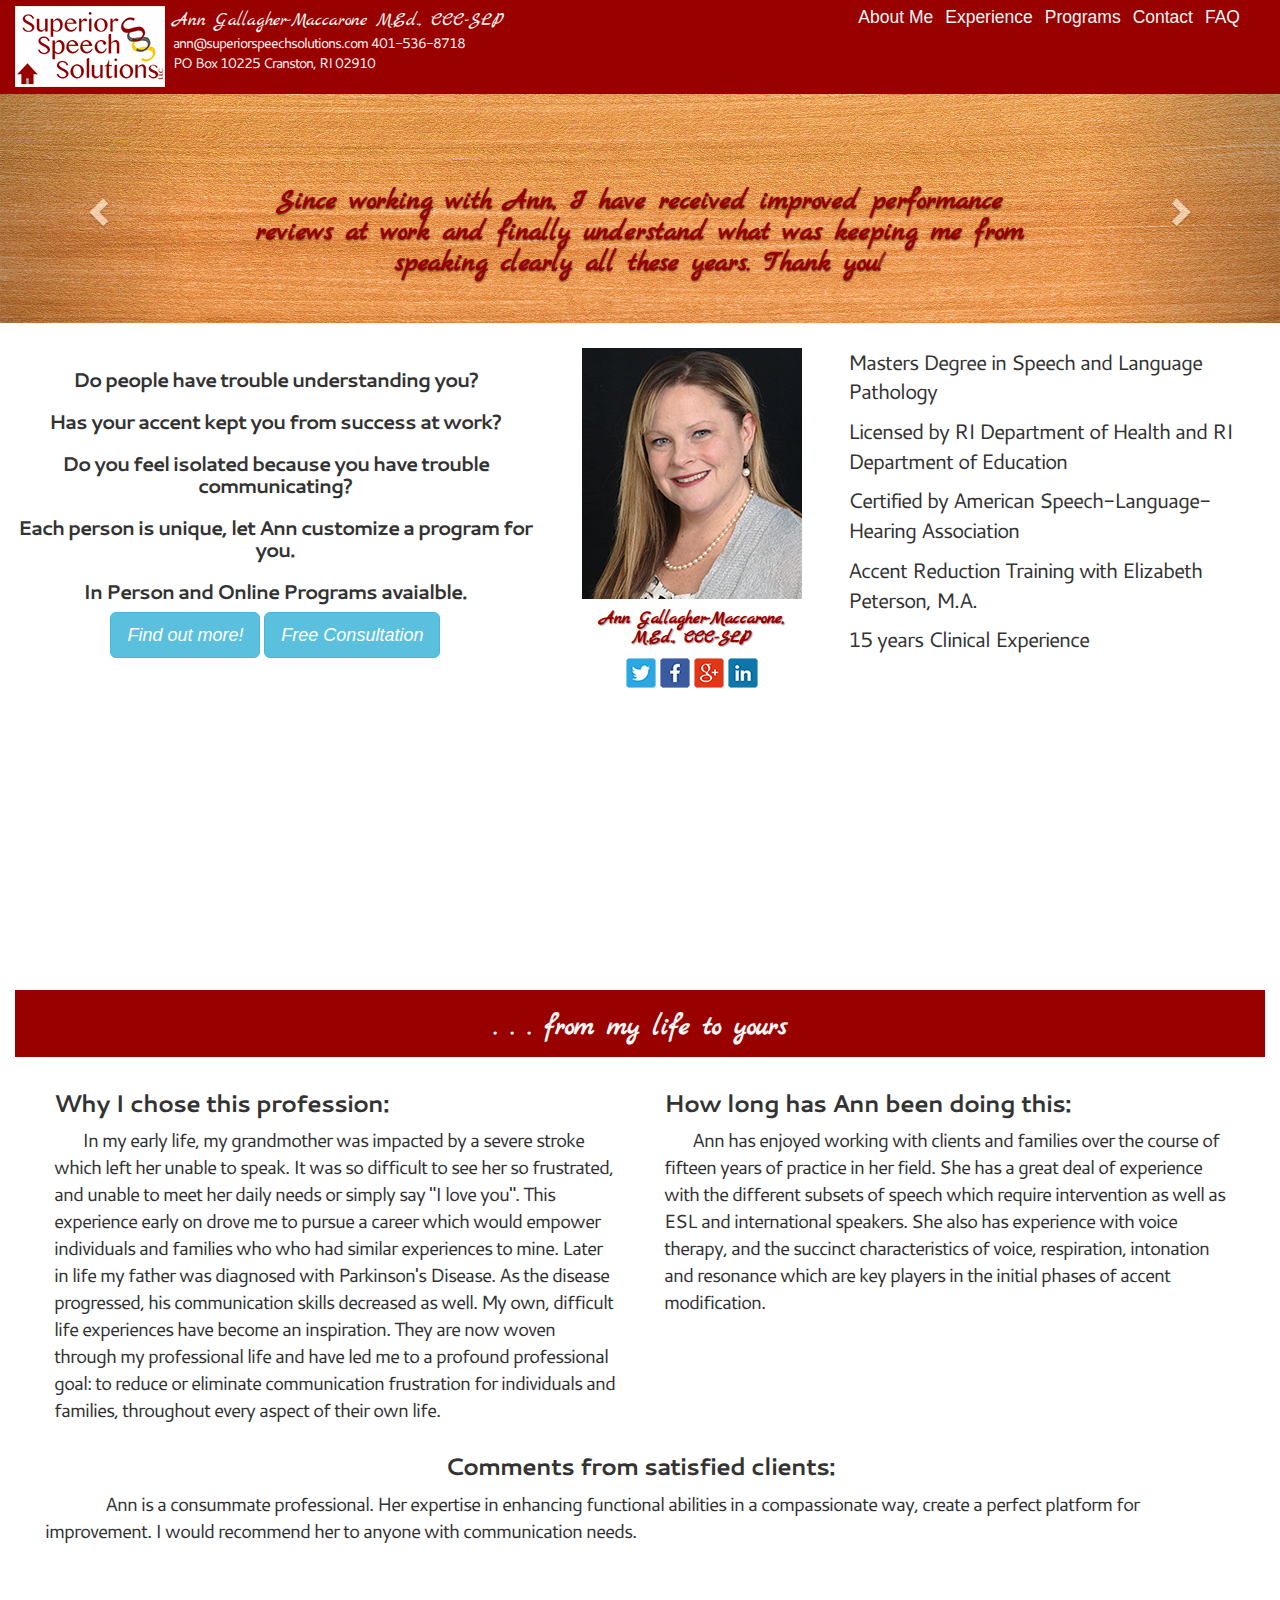
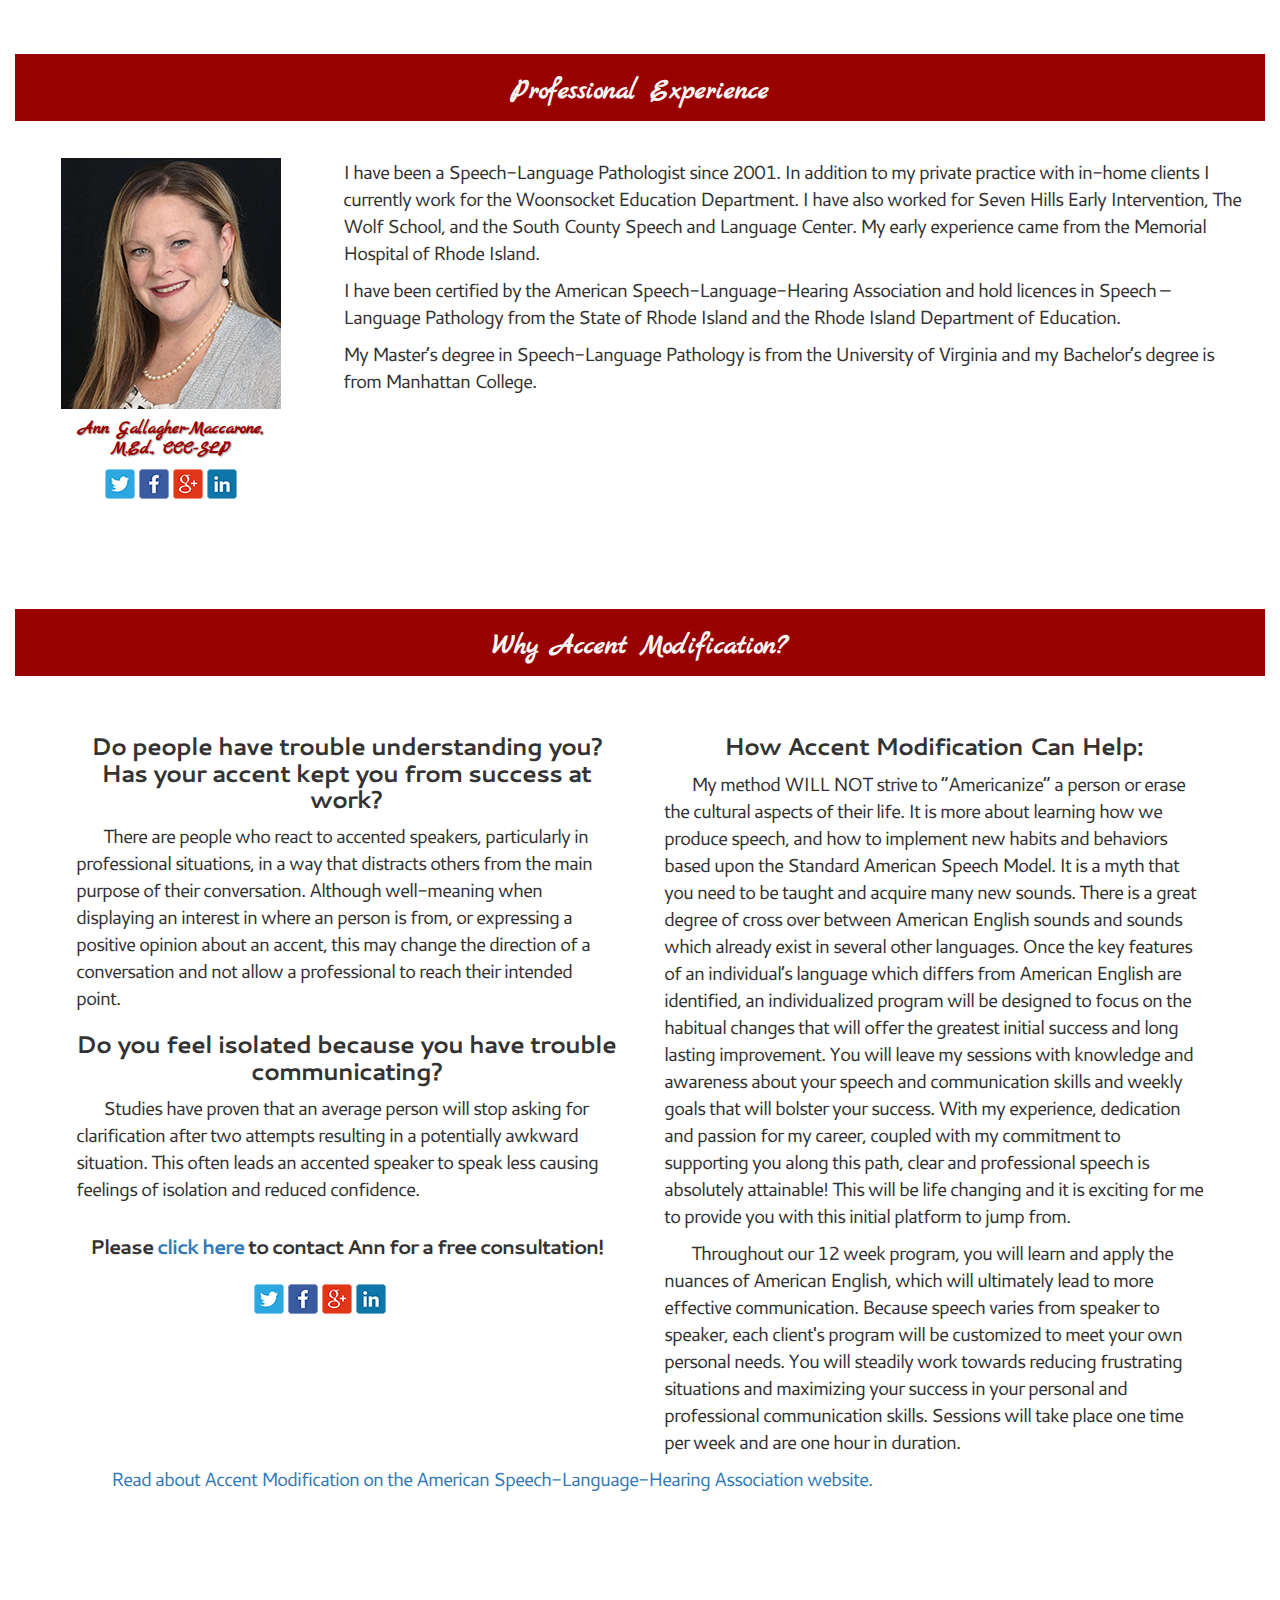
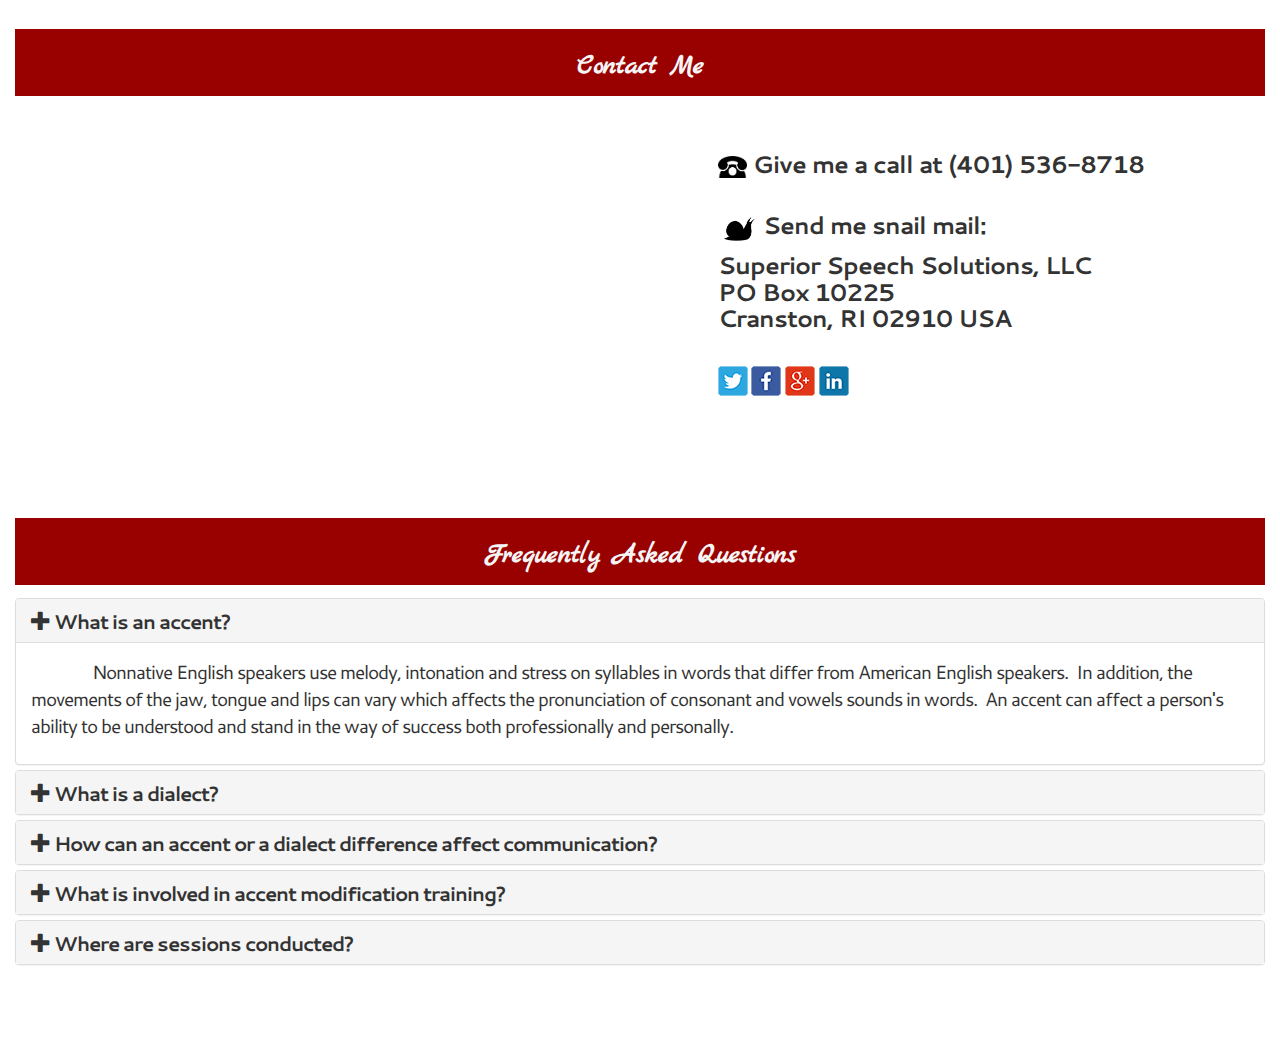
<file: index-no-trans.html>
<!doctype html>
<html>
  <head>
    <meta charset="utf-8">
    <meta http-equiv="X-UA-Compatible" content="IE=edge">
    <meta name="viewport" content="width=device-width, initial-scale=1">

    <title>Superior Speech Solutions, LLC / Accent Modification</title>

    <!-- JQuery links -->
    <script src="https://ajax.googleapis.com/ajax/libs/jquery/1.11.3/jquery.min.js"></script>
    <script src="https://maxcdn.bootstrapcdn.com/bootstrap/3.3.5/js/bootstrap.min.js"></script>

    <!-- Bootstrap core CSS -->
    <link rel="stylesheet" href="https://maxcdn.bootstrapcdn.com/bootstrap/3.3.5/css/bootstrap.min.css">

    <!-- Custom Stylesheets an Fonts-->
    <link rel="stylesheet" href="css/style.css">
    <link href="https://fonts.googleapis.com/css?family=Cantarell" rel="stylesheet" type="text/css">
		<link href='https://fonts.googleapis.com/css?family=Marck+Script' rel='stylesheet' type='text/css'>

    <!-- HTML5 shim and Respond.js for IE8 support of HTML5 elements and media queries -->
    <!--[if lt IE 9]>
      <script src="https://oss.maxcdn.com/html5shiv/3.7.2/html5shiv.min.js"></script>
      <script src="https://oss.maxcdn.com/respond/1.4.2/respond.min.js"></script>
    <![endif]-->

  </head>

  <body>
    <!-- Navbar Starts Here -->
    <nav class="navbar navbar-fixed-top navbar-inverse hidden-xs" role="naviagtion">
      <div class="container-fluid">
        <div class="row">
          <div class="navbar-header col-md-8">
            <a id="home-icon" class="col-md-2" href="#"><img src="img/sss-logo-llc-home-sm.png" alt="Superior Speech Solutions Logo"></a>
            <div class="col-md-6" id="ann-name-contact">
              <h4 id="ann-name"> Ann Gallagher-Maccarone M.Ed., CCC-SLP </h4>
              <p id="ann-contact"> ann@superiorspeechsolutions.com  401-536-8718<br>PO Box 10225 Cranston, RI 02910 </p>
            </div> <!-- end ann-name-contact -->
          </div>
          <div class="collapse navbar-collapse col-md-4">
            <ul class="nav nav-pills navbar-right">
              <!-- <li role="presentation"> <a href="#home">Home</a> </li> -->
              <li role="presentation"> <a href="#about-me-page">About Me</a> </li>
              <li role="presentation"> <a href="#prof-experience-page">Experience</a> </li>
              <li role="presentation"> <a href="#programs-page">Programs</a> </li>
              <li role="presentation"> <a href="#contact-page">Contact</a> </li>
              <li role="presentation"> <a href="#faq-page">FAQ</a> </li>
            </ul> <!--end nav navbar-pills -->
          </div> <!--end navbar-collapse collapse -->
        </div> <!-- end row -->
      </div> <!--end container-fluid (nav) -->
    </nav> <!--end navbar navbar-inverse navbar-fixed-top -->

<!-- Small Screen Menu -->

    <div class="nav navbar-default navbar-fixed-top small-screen-menu visible-xs" role="navigation">
      <div class="home-link navbar-header">
        <a class="col-xs-5" id="home-icon" href="#"><img src="img/sss-logo-llc-home-sm.png" alt="Superior Speech Solutions Logo"></a>
      </div> <!-- end home-link -->
      <ul class="col-xs-7 nav navbar-default navbar-fixed-top">
        <!-- <li role="presentation"> <a href="#home">Home</a> </li> -->
        <li role="presentation"> <a href="#about-me-page">About</a> </li>
        <li role="presentation"> <a href="#contact-page">Contact</a> </li>
        <li role="presentation"> <a href="#programs-page">Programs</a> </li>
        <li role="presentation"> <a href="#faq-page">FAQ</a> </li>
      </ul> <!--end nav navbar-pills -->
    </div> <!-- end small-screen-menu -->


    <!-- Customer Quotes Carousel -->
    <div class="tesimonials">
      <div id="carousel-example-generic" class="carousel slide hidden-xs" data-ride="carousel">
      <!-- Indicators -->
        <!-- <ol class="carousel-indicators">
          <li data-target="#carousel-example-generic" data-slide-to="0" class="active"></li>
          <li data-target="#carousel-example-generic" data-slide-to="1"></li>
          <li data-target="#carousel-example-generic" data-slide-to="2"></li>
        </ol> -->
      <!-- Wrapper for slides -->
        <div class="carousel-inner" role="listbox">
          <div class="item active">
            <img src="img/gold-background.jpg" alt="gold background">
            <div class="carousel-caption">
              <h1>Since working with Ann, I have received improved performance reviews at work and finally understand what was keeping me from speaking clearly all these years.  Thank you!</h1>
            </div> <!--end carousel-caption -->
          </div> <!--end item-active -->
          <div class="item">
            <img src="img/gold-background.jpg" alt="gold background">
            <div class="carousel-caption dark-text">
              <h1>I enjoyed my program with Ann very much.  She is a kind and professional woman.  Ann made each step easy to practice and carryover.  She helped me achieve my goals.</h1>
            </div> <!--end carousel-caption -->
          </div> <!--end item -->
          <div class="item">
            <img src="img/gold-background.jpg" alt="gold background">
            <div class="carousel-caption">
              <h1>Ann provided me with valuable insights into modifying my accent. I am more understood by all and could not be happier.</h1>
            </div> <!--end carousel-caption -->
          </div> <!--end item -->
        </div> <!--end carousel-inner -->
      <!-- Carousel Controls -->
        <a class="left carousel-control" href="#carousel-example-generic" role="button" data-slide="prev">
          <span class="glyphicon glyphicon-chevron-left" aria-hidden="true"></span>
          <span class="sr-only">Previous</span>
        </a>
        <a class="right carousel-control" href="#carousel-example-generic" role="button" data-slide="next">
          <span class="glyphicon glyphicon-chevron-right" aria-hidden="true"></span>
          <span class="sr-only">Next</span>
        </a>
      </div> <!--end carousel -->
    </div> <!-- end testimonials -->

      <div class="home-page container-fluid">
        <div class="col-md-5 programs-box">
          <h3> Do people have trouble understanding you? </h3>
          <h3> Has your accent kept you from success at work? </h3>
          <h3> Do you feel isolated because you have trouble communicating? </h3>
          <h3> Each person is unique, let Ann customize a program for you.</h3>
          <h3> In Person and Online Programs avaialble.</h3>
          <a class="btn btn-lg btn-info burg-button" href="#programs-page"> <em> Find out more! </em> </a>
          <a class="btn btn-lg btn-info burg-button" href="#contact-page"> <em> Free Consultation </em> </a>
        </div> <!-- end col-md-3 -->
        <div class="col-md-3 about-me-box">
          <img src="img/ann-profile-pic.png" alt="picture of Ann">
          <h4> Ann Gallagher-Maccarone,<br>M.Ed., CCC-SLP </h4>
          <div class="social-media">
            <ul>
              <li> <a href="https://twitter.com/Supspeechsoluti" target="_blank"> <img src="img/twitter.png" alt="twitter icon"> </a></li>
              <li> <a href="https://www.facebook.com/Superiorspeechsolutions/?fref=ts" target="_blank"> <img src="img/facebook.png" alt="facebook icon"> </a> </li>
              <li> <a href="https://plus.google.com/u/0/117573382757663790244/posts?cfem=1" target="_blank"> <img src="img/google-plus.png" alt="google plus icon"> </a> </li>
              <li> <a href="https://www.linkedin.com/in/ann-gallagher-maccarone-69604473" target="_blank"> <img src="img/linkedin.png" alt="linkedin icon"> </a> </li>
            </ul>
          </div> <!-- end social-media -->
        </div> <!-- end about-me -->
        <div class="col-md-4 experience-box">
          <p> Masters Degree in Speech and Language Pathology</p>
          <p> Licensed by RI Department of Health and RI Department of Education</p>
          <p> Certified by American Speech-Language-Hearing Association</p>
          <p> Accent Reduction Training with Elizabeth Peterson, M.A. </p>
          <p> 15 years Clinical Experience </p>
        </div> <!-- end experience-box -->
      </div> <!-- end home-page container-fluid-->

      <div class="col-md-12" id="about-me-page">
        <div class="section-header">
          <h1> . . . from my life to yours </h1>
        </div> <!-- end section-header -->
        <div class="about-me col-md-12">
          <div class="col-md-6 about-me-columns">
            <h2> Why I chose this profession: </h2>
            <p> In my early life, my grandmother was impacted by a severe stroke which left her unable to speak.  It was so difficult to see her so frustrated, and unable to meet her daily needs or simply say "I love you".  This experience early on drove me to pursue a career which would empower individuals and families who who had similar experiences to mine.  Later in life my father was diagnosed with Parkinson's Disease.  As the disease progressed, his communication  skills decreased as well.  My own, difficult life experiences have become an inspiration.  They are now woven through my professional life and have led me to a profound professional goal: to reduce or eliminate communication frustration for individuals and families, throughout every aspect of their own life. </p>
          </div>
          <div class="col-md-6 about-me-columns">
            <h2> How long has Ann been doing this: </h2>
            <p> Ann has enjoyed working with clients and families over the course of fifteen years of practice in her field.  She has a great deal of experience with the different subsets of speech which require intervention as well as ESL and international speakers.  She also has experience with voice therapy, and the succinct characteristics of voice, respiration, intonation and resonance which are key players in the initial phases of accent modification. </p>
          </div>
          <div class="col-md-12 client-comments">
            <h2> Comments from satisfied clients: </h2>
            <p> Ann is a consummate professional. Her expertise in enhancing functional abilities in a compassionate way, create a perfect platform for improvement. I would recommend her to anyone with communication needs. </p>
          </div>
        </div> <!-- end about-me -->
      </div> <!-- end about-me-page -->

      <div class="col-md-12" id="prof-experience-page">
        <div class="section-header">
          <h1> Professional Experience </h1>
        </div> <!-- end section-header -->
        <div class="col-md-3 about-me-box">
          <img src="img/ann-profile-pic.png" alt="picture of Ann">
          <h4> Ann Gallagher-Maccarone,<br>M.Ed., CCC-SLP </h4>
          <div class="social-media">
            <ul>
              <li> <a href="https://twitter.com/Supspeechsoluti" target="_blank"> <img src="img/twitter.png" alt="twitter icon"> </a></li>
              <li> <a href="https://www.facebook.com/Superiorspeechsolutions/?fref=ts" target="_blank"> <img src="img/facebook.png" alt="facebook icon"> </a> </li>
              <li> <a href="https://plus.google.com/u/0/117573382757663790244/posts?cfem=1" target="_blank"> <img src="img/google-plus.png" alt="google plus icon"> </a> </li>
              <li> <a href="https://www.linkedin.com/in/ann-gallagher-maccarone-69604473" target="_blank"> <img src="img/linkedin.png" alt="linkedin icon"> </a> </li>
            </ul>
          </div> <!-- end social-media -->
        </div> <!-- end about-me -->
        <div class="col-md-9 prof-experience">
          <p> I have been a Speech-Language Pathologist since 2001. In addition to my private practice with in-home clients I currently work for the Woonsocket Education Department.  I have also worked for Seven Hills Early Intervention, The Wolf School, and the South County Speech and Language Center.  My early experience came from the Memorial Hospital of Rhode Island. </p>
          <!-- <p> I belong to a number of professional organizations including: <br>CORSPAN: Corporate Speech Pathology Network<br>RISHA:  Rhode Island Speech Language Hearing Association </p> -->
          <p>I have been certified by the American Speech-Language-Hearing Association and hold licences in Speech – Language Pathology from the State of Rhode Island and the Rhode Island Department of Education. </p>
          <p> My Master’s degree in Speech-Language Pathology is from the University of Virginia and my Bachelor’s degree is from Manhattan College. </p>
        </div> <!-- end prof-experience -->
      </div> <!-- end prof-experience -->

      <div class="col-md-12" id="programs-page">
        <div class="section-header">
          <h1> Why Accent Modification? </h1>
        </div> <!-- end section-header -->
        <div class="programs">
          <div class="col-md-6 programs-columns">
            <h2> Do people have trouble understanding you? <br>Has your accent kept you from success at work?</h2>
            <p> There are people who react to accented speakers, particularly in professional situations, in a way that distracts others from the main purpose of their conversation.  Although well-meaning when displaying an interest in where an person is from, or expressing a positive opinion about an accent, this may change the direction of a conversation and not allow a professional to reach their intended point. </p>
            <h2> Do you feel isolated because you have trouble communicating? </h2>
            <p> Studies have proven that an average person will stop asking for clarification after two attempts resulting in a potentially awkward situation.  This often leads an accented speaker to speak less causing feelings of isolation and reduced confidence. </p>
            <div class="prog-contact">
              <h3> Please <a href="#contact-page">click here</a> to contact Ann for a free consultation! </h3>
              <div class="social-media">
                <ul>
                  <li> <a href="https://twitter.com/Supspeechsoluti" target="_blank"> <img src="img/twitter.png" alt="twitter icon"> </a></li>
                  <li> <a href="https://www.facebook.com/Superiorspeechsolutions/?fref=ts" target="_blank"> <img src="img/facebook.png" alt="facebook icon"> </a> </li>
                  <li> <a href="https://plus.google.com/u/0/117573382757663790244/posts?cfem=1" target="_blank"> <img src="img/google-plus.png" alt="google plus icon"> </a> </li>
                  <li> <a href="https://www.linkedin.com/in/ann-gallagher-maccarone-69604473" target="_blank"> <img src="img/linkedin.png" alt="linkedin icon"> </a> </li>
                </ul>
              </div> <!-- end social-media -->
            </div> <!-- end prog-contact -->
          </div> <!-- end col-md-6 -->
          <div class="col-md-6 programs-columns">
            <h2> How Accent Modification Can Help: </h2>
            <p> My method WILL NOT strive to “Americanize” a person or erase the cultural aspects of their life.  It is more about learning how we produce speech, and how to implement new habits and behaviors based upon the Standard American Speech Model.  It is a myth that you need to be taught and acquire many new sounds.  There is a great degree of cross over between American English sounds and sounds which already exist in several other languages. Once the key features of an individual’s language which differs from American English are identified, an individualized program will be designed to focus on the habitual changes that will offer the greatest initial success and long lasting improvement. You will leave my sessions with knowledge and awareness about your speech and communication skills and weekly goals that will bolster your success.  With my experience, dedication and passion for my career, coupled with my commitment to supporting you along this path, clear and professional speech is absolutely attainable!  This will be life changing and it is exciting for me to provide you with this initial platform to jump from.</p>
            <p> Throughout our 12 week program, you will learn and apply the nuances of American English, which will ultimately lead to more effective communication.  Because speech varies from speaker to speaker, each client's program will be customized to meet your own personal needs.  You will steadily work towards reducing frustrating situations and maximizing your success in your personal and professional communication skills.  Sessions will take place one time per week and are one hour in duration. </p>
          </div>
          <p> <a href="http://www.asha.org/public/speech/development/accent_mod.htm" target="_blank"> Read about Accent Modification on the American Speech-Language-Hearing Association website. </a> </p>
        </div> <!--end programs -->
      </div> <!-- end programs-page -->

      <div class="col-md-12" id="contact-page">
        <div class="section-header">
          <h1> Contact Me </h1>
        </div> <!-- end section-header -->
        <div class="email col-md-6">
          <script type="text/javascript" src="https://form.jotform.com/jsform/70006946425151"></script>
        </div> <!-- end email -->
        <div class="phone-address col-md-5">
            <h2 class="phone"> <img src="img/phone-300px.png" id="telephone" alt="telephone icon"> Give me a call at (401) 536-8718</h2>
            <h2> <img src="img/snail_silhouette-300px.png" id="snail" alt="snail icon"> Send me snail mail: </h2>
            <h2 class="address"> Superior Speech Solutions, LLC <br> PO Box 10225<br>Cranston, RI 02910 USA </h2>
            <div class="social-media">
              <ul>
                <li> <a href="https://twitter.com/Supspeechsoluti" target="_blank"> <img src="img/twitter.png" alt="twitter icon"> </a></li>
                <li> <a href="https://www.facebook.com/Superiorspeechsolutions/?fref=ts" target="_blank"> <img src="img/facebook.png" alt="facebook icon"> </a> </li>
                <li> <a href="https://plus.google.com/u/0/117573382757663790244/posts?cfem=1" target="_blank"> <img src="img/google-plus.png" alt="google plus icon"> </a> </li>
                <li> <a href="https://www.linkedin.com/in/ann-gallagher-maccarone-69604473" target="_blank"> <img src="img/linkedin.png" alt="linkedin icon"> </a> </li>
              </ul>
            </div> <!-- end social-media -->
        </div> <!--end phone-address -->
      </div> <!-- end contact-page -->

      <div class="col-md-12" id="faq-page">
        <div class="section-header">
          <h1> Frequently Asked Questions </h1>
        </div> <!-- end section-header -->

        <div class="panel-group" id="accordion">
          <div class="panel panel-default">
            <div class="panel-heading">
              <h3 class="panel-title">
                <a data-toggle="collapse" data-parent="#accordion" href="#collapseOne"><span class="glyphicon glyphicon-plus"></span>
                  What is an accent?
                </a>
              </h3>
            </div> <!--end panel-heading -->
            <div id="collapseOne" class="panel-collapse collapse in">
              <div class="panel-body">
                <p>Nonnative English speakers use melody, intonation and stress on syllables in words that differ from American English speakers.  In addition, the movements of the jaw, tongue and lips can vary which affects the pronunciation of consonant and vowels sounds in words.  An accent can affect a person's ability to be understood and stand in the way of success both professionally and personally.</p>
              </div> <!--end panel-body -->
            </div> <!--end collapseOne panel-collapse collapse in -->
          </div> <!--end panel panel-default -->
          <div class="panel panel-default">
            <div class="panel-heading">
              <h3 class="panel-title">
                <a data-toggle="collapse" data-parent="#accordion" href="#collapseTwo"><span class="glyphicon glyphicon-plus"></span>
                  What is a dialect?
                </a>
              </h3>
            </div> <!--end panel-heading -->
            <div id="collapseTwo" class="panel-collapse collapse">
              <div class="panel-body">
                <p>Those who speak the same language can have variations in the way they speak, both in sounds and word choice which varies regionally.  Some choose to work on dialect to limit differences in their speech in order to assimilate or for professional purposes. </p>
              </div> <!--end panel-body -->
            </div> <!--end collapseThree panel-collapse collapse in -->
          </div> <!--end panel panel-default -->
          <div class="panel panel-default">
            <div class="panel-heading">
              <h3 class="panel-title">
                <a data-toggle="collapse" data-parent="#accordion" href="#collapseThree"><span class="glyphicon glyphicon-plus"></span>
                  How can an accent or a dialect difference affect communication?
                </a>
              </h3>
            </div><!--end panel-heading -->
            <div id="collapseThree" class="panel-collapse collapse">
              <div class="panel-body">
                <p>Some individuals feel challenges and frustration communicating because of their accent.  They may find it difficult to be understood which can lead to decreased social interaction.  It may hinder an individual's professional expression, and may lead a listener to focus more on the person's accent than what they are trying to convey.  This can negatively impact job performance, educational advancement, self-esteem and everyday life. </p>
              </div> <!--end panel-body -->
            </div> <!--end collapseFour panel-collapse collapse in -->
          </div> <!--end panel panel-default -->
          <div class="panel panel-default">
            <div class="panel-heading">
              <h3 class="panel-title">
                <a data-toggle="collapse" data-parent="#accordion" href="#collapseFour"><span class="glyphicon glyphicon-plus"></span>
                  What is involved in accent modification training?
                </a>
              </h3>
            </div><!--end panel-heading -->
            <div id="collapseFour" class="panel-collapse collapse">
              <div class="panel-body">
                <p> The main goal in accent modification training is to help each client speak more intelligibly and be understood by a larger population.  Elimination of an accent or cultural identity is NOT the goal.  A client is actually learning how to "Americanize" their speech patterns.  After a specific assessment of an individual’s speech, an individualized program is tailor made. </p>
              </div> <!--end panel-body -->
            </div> <!--end collapseFour panel-collapse collapse in -->
          </div> <!--end panel panel-default -->
          <div class="panel panel-default">
            <div class="panel-heading">
              <h3 class="panel-title">
                <a data-toggle="collapse" data-parent="#accordion" href="#collapseFive"><span class="glyphicon glyphicon-plus"></span>
                  Where are sessions conducted?
                </a>
              </h3>
            </div> <!--end panel-heading -->
            <div id="collapseFive" class="panel-collapse collapse">
              <div class="panel-body">
                <p>Your customized sessions are offered locally in person or via Skype.</p>
              </div> <!--end panel-body -->
            </div> <!--end collapseTwo panel-collapse collapse in -->
          </div> <!--end panel panel-default -->
        </div>  <!--end panel-group, accordion -->
      </div> <!-- end faq-page -->

  </body>
</html>
</file>
<file: css/style.css>
* {
  box-sizing: border-box;
}
body {
  position: relative;
  margin-top: 90px;
}

/***** Base Styles *****/

h1 {
  font-family: 'Marck Script', cursive;
	font-size: 2em; /* 28 / 14 */
	font-weight: bold;
}

h2 {
  font-family: 'Cantarell', sans-serif;
	font-size: 1.714em; /* 24 / 14 */;
	font-weight: bold;
  letter-spacing: -1px;
}

h3 {
	font-family: 'Cantarell', sans-serif;
	font-size: 1.429em; /* 20 / 14 */;
	font-weight: bold;
  letter-spacing: -1px;
  /*line-height: 0.5em;*/
}

h4 {
	font-family: 'Marck Script', cursive;
	font-size: 1.285em; /* 18 / 14 */;
	font-weight: normal;
	color: #f5f5f5;
	}

p {
  font-family: 'Cantarell', sans-serif;
	font-size: 1.35em;;
	letter-spacing: -1px;
}

/**** Navigation ****/
.navbar {
  background-color: #990000;
  border-color: transparent;
  font-size: 1em;
  margin-bottom: 0;
}
.navbar-right {
  margin-right: 0;
}
.nav-pills li a {
  color: #f5f5f5;
  background-color: #990000;
  padding: 5px;
}
.nav-pills li.active a,
.nav-pills li.active a:hover
.nav-pills li.active a:focus {
    color: #990000;
    background-color: #f5f5f5;
}
.nav-pills li a:hover {
  background-color: #ffcc00;
  color: #990000;
}



/*** Navbar Header Section ***/
#home-icon {
  margin-top: .75%;
  margin-bottom: .75%;
  padding: 0;
}
#ann-name-contact {
  margin-left: .75%;
  /*padding: 0;*/
}
#ann-name {
  margin-bottom: .5%;
  font-size: 1.375em;
}
#ann-contact {
  font-size: 1em;
  color: #f5f5f5;
}

/*** Small Screen Menu ***/
.home-link {
  height: 100px;
  background-color: #990000;
  float: none;
}
.col-xs-7 {
  margin-left: 45%;
}
.nav {
  background-color: #990000;
  border-color: transparent;
  font-size: 1.25em;
  margin-bottom: 0;
}
.nav li a {
  color: #f5f5f5;
  background-color: #990000;
}
.nav li.active a,
.nav li.active a:hover
.nav li.active a:focus {
    color: #990000;
    background-color: #f5f5f5;
}
.small-screen-menu ul li {
  display: inline-block;
  font-size: .75em;
}
/*** Carousel Testimonials ***/
#carousel-example-generic {
  margin-top: 6%;
}
.carousel-caption {
  padding-bottom: 1%;
}
.carousel-caption h1 {
  color: #990000;
  font-size: 2em;
}

/*** Social Media Buttons ***/
.experience-box .social-media {
  margin: 8% auto;
  padding-left: 23%;
}
.prog-contact .social-media {
  margin: 5% auto;
  padding-left: 33%;
}
.social-media ul {
  list-style: none;
  margin-top: 1%;
  padding-left: 0;
}
.social-media li {
  display: inline-block;
}

/*** Home Page ***/
.about-me-box,
.experience-box,
.programs-box {
  margin-top: 2%;
  padding: 0;
}
.programs-box {
  text-align: center;
}
.programs-box h2 {
  text-decoration: underline;
}
.about-me-box {
  text-align: center;
}
.about-me-box h4 {
  font-weight: bold;
  text-align: center;
  text-shadow: 1px 1px 1px darkgrey;
  color: #990000;
}
.experience-box {
  font-size: 1.1em;
}
.programs-box-full-width {
  text-align: center;
  margin-top: 2%;
}
.programs-box-full-width h3 {
  margin: 1.25% 0;
}
.all-btn-format {
  border-color: black;
  background-color: white;
  color: #990000;
  font-weight: bold;
}
.free-button-div {
  margin: 2%;
}
.free-button {
  padding: 5px 10px;
}
.all-btn-format:hover,
.all-btn-format:focus,
.all-btn-format.active,
.all-btn-format.active:focus {
  background-color: #990000;
  color: #f5f5f5;
}

/*** Section Headers ***/
.section-header {
  background-color: #990000;
  height: 100%;
  text-align: center;
  color: #f5f5f5;
  margin: 8% 0 1% 0;
  padding: .25% 0;
}

/*** About Me Page ***/
.about-me-columns {
  padding: 0 2%;
}
#about-me-page {
  margin-top: 15%;
}
#about-me-page p {
    text-indent: 5%;
}
.client-comments h2 {
  text-align: center;
}

/*** Professional Experience ***/
.prof-experience {
  margin-top: 2%;
}

/*** Programs Page ***/
.programs {
  margin: 3%;
}
#programs-page h2 {
  text-align: center;
}
#programs-page p {
    text-indent: 5%;
}
.programs-columns {
  padding: 0 2%;
}
.prog-contact {
  margin-top: 6%;
}
.prog-contact h3 {
  text-align: center;
  margin-top: 10px;
}

/*** Contact Page ***/
.email {
  margin: 1% 2%;
}
.phone-address {
  margin: 1%;
}
.phone-address h2 {
  display: inline-block;
  margin: 5px 0;
}
.phone {
  padding: 5% 0;
}
.address {
  padding-bottom: 5%;
}
#telephone {
  width: 6%;
}
#snail {
  width: 8%;
}

/*** FAQ Page ***/
#faq-page {
  padding-bottom: 5%;
}
#faq-page h2 {
  text-align: center;
}
.panel-heading h3 {
  font-size: 1.429em;
}
.panel-body p {
  text-indent: 5%;
}
#collapseSeven {
  font-size: 1.25em;
}
.indent-ul-faq {
  margin-left: 5%;
}
</file>
